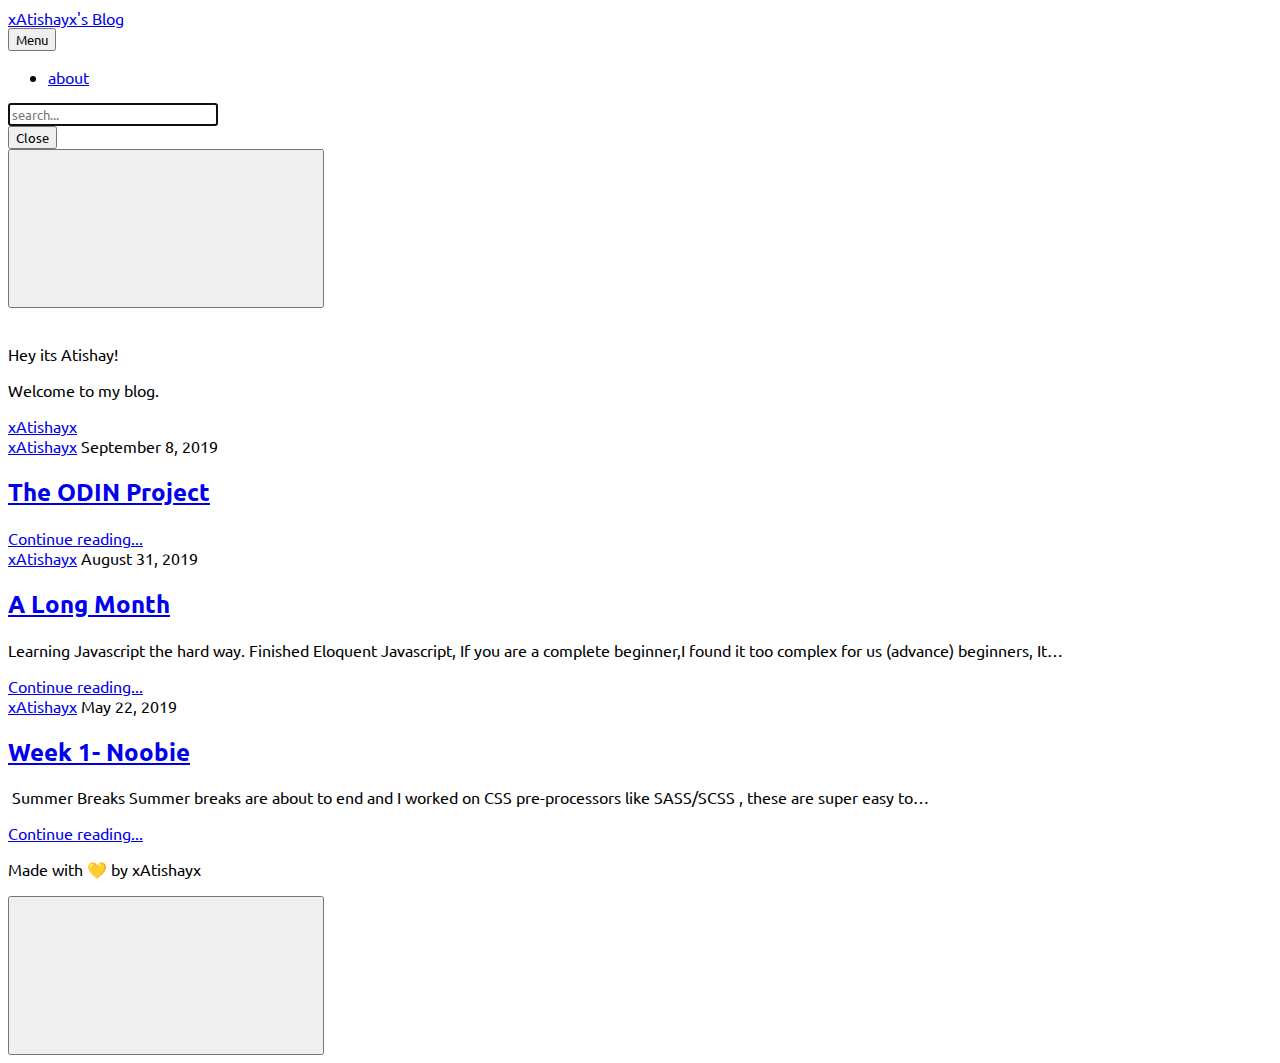
<file: index.html>
<!DOCTYPE html><html lang="en"><head><meta charset="utf-8"><meta http-equiv="X-UA-Compatible" content="IE=edge"><meta name="viewport" content="width=device-width,initial-scale=1"><title>xAtishayx&#x27;s Blog</title><meta name="robots" content="index, follow"><meta name="generator" content="Publii Open-Source CMS for Static Site"><link rel="canonical" href="https://xatishayx.codes/"><link rel="alternate" type="application/atom+xml" href="https://xatishayx.codes/feed.xml"><link rel="alternate" type="application/json" href="https://xatishayx.codes/feed.json"><meta property="og:title" content="xAtishayx's Blog"><meta property="og:site_name" content="xAtishayx's Blog"><meta property="og:description" content=""><meta property="og:url" content="https://xatishayx.codes/"><meta property="og:type" content="website"><link rel="shortcut icon" href="https://xatishayx.codes/media/website/PNGIX.com_fire-effect-png_779091.png" type="image/x-icon"><link rel="preconnect" href="https://fonts.gstatic.com/" crossorigin><link href="https://fonts.googleapis.com/css?family=Ubuntu:400,700&amp;subset=latin-ext&amp;display=swap" rel="stylesheet"><style>h1,h2,h3,h4,h5,h6,.btn,[type=button],[type=submit],button,.navbar .navbar__menu li,.navbar_mobile_sidebar .navbar__menu li,.feed__author,.post__tag,.post__share>a span,.post__nav-link>span,.footer{font-family:-apple-system,BlinkMacSystemFont,"Segoe UI",Roboto,Oxygen,Ubuntu,Cantarell,"Fira Sans","Droid Sans","Helvetica Neue",Arial,sans-serif,"Apple Color Emoji","Segoe UI Emoji","Segoe UI Symbol"}body,h1,.h1,blockquote,.search__input,.author__name,.author__info>p,.feed__item h2,.post__nav-link{font-family:'Ubuntu',sans-serif}</style><link rel="stylesheet" href="https://xatishayx.codes/assets/css/style.css?v=bf5c810dbd1b9eff72238868a95bcfa7"><script type="application/ld+json">{"@context":"http://schema.org","@type":"Organization","name":"xAtishayx's Blog","url":"https://xatishayx.codes/","sameAs":[]}</script><script src="https://xatishayx.codes/assets/js/ls.parent-fit.min.js?v=1c78585e2a70398fe95085061942fd37"></script><script async src="https://xatishayx.codes/assets/js/lazysizes.min.js?v=149ff45fc6c2f13e892e438a58abb77f"></script></head><body><div class="site-container"><header class="top" id="js-header"><a class="logo" href="https://xatishayx.codes/">xAtishayx&#x27;s Blog</a><nav class="navbar js-navbar"><button class="navbar__toggle js-toggle" aria-label="Menu" aria-haspopup="true" aria-expanded="false"><span class="navbar__toggle-box"><span class="navbar__toggle-inner">Menu</span></span></button><ul class="navbar__menu"><li><a href="xatishayx.codes/about" target="_self">about</a></li></ul></nav><div class="search"><div class="search__overlay js-search-overlay"><div class="search__overlay-inner"><form action="https://xatishayx.codes/search.html" class="search__form"><input class="search__input js-search-input" type="search" name="q" placeholder="search..." autofocus="autofocus"></form><button class="search__close js-search-close" aria-label="Close">Close</button></div></div><button class="search__btn js-search-btn" aria-label="Search"><svg role="presentation" focusable="false"><use xlink:href="https://xatishayx.codes/assets/svg/svg-map.svg#search"/></svg></button></div></header><main><div class="hero"><div class="hero__image"><img class="hero__image-img lazyload" data-src="https://xatishayx.codes/media/website/dream_alone_silhouette_4k.jpg" srcset="https://xatishayx.codes/media/website/responsive/dream_alone_silhouette_4k-xs.jpg 300w, https://xatishayx.codes/media/website/responsive/dream_alone_silhouette_4k-sm.jpg 480w, https://xatishayx.codes/media/website/responsive/dream_alone_silhouette_4k-md.jpg 768w, https://xatishayx.codes/media/website/responsive/dream_alone_silhouette_4k-lg.jpg 1024w, https://xatishayx.codes/media/website/responsive/dream_alone_silhouette_4k-xl.jpg 1360w, https://xatishayx.codes/media/website/responsive/dream_alone_silhouette_4k-2xl.jpg 1600w" sizes="(max-width: 1600px) 100vw, 1600px" data-sizes="auto" alt=""></div><header class="hero__content"><div class="wrapper"><p>Hey its Atishay!</p><p>Welcome to my blog.</p><div class="post__meta post__meta--author"><a href="https://xatishayx.codes/authors/xatishayx/" class="feed__author invert">xAtishayx</a></div></div></header></div><div class="feed"><article class="feed__item"><header class="wrapper"><div class="feed__meta"><a href="https://xatishayx.codes/authors/xatishayx/" class="feed__author invert">xAtishayx</a> <time datetime="2019-09-08T01:10" class="feed__date">September 8, 2019</time></div><h2><a href="https://xatishayx.codes/the-odin-project/" class="invert">The ODIN Project</a></h2></header><div class="wrapper"><p></p><a href="https://xatishayx.codes/the-odin-project/" class="readmore feed__readmore invert">Continue reading...</a></div></article><article class="feed__item"><header class="wrapper"><div class="feed__meta"><a href="https://xatishayx.codes/authors/xatishayx/" class="feed__author invert">xAtishayx</a> <time datetime="2019-08-31T01:06" class="feed__date">August 31, 2019</time></div><h2><a href="https://xatishayx.codes/a-long-month/" class="invert">A Long Month</a></h2></header><div class="wrapper"><p>Learning Javascript the hard way. Finished Eloquent Javascript, If you are a complete beginner,I found it too complex for us (advance) beginners, It&hellip;</p><a href="https://xatishayx.codes/a-long-month/" class="readmore feed__readmore invert">Continue reading...</a></div></article><article class="feed__item"><header class="wrapper"><div class="feed__meta"><a href="https://xatishayx.codes/authors/xatishayx/" class="feed__author invert">xAtishayx</a> <time datetime="2019-05-22T19:41" class="feed__date">May 22, 2019</time></div><h2><a href="https://xatishayx.codes/week-1-noobie/" class="invert">Week 1- Noobie</a></h2></header><div class="wrapper"><p> Summer Breaks Summer breaks are about to end and I worked on CSS pre-processors like SASS/SCSS , these are super easy to&hellip;</p><a href="https://xatishayx.codes/week-1-noobie/" class="readmore feed__readmore invert">Continue reading...</a></div></article></div></main><footer class="footer"><div class="footer__social"></div><div class="footer__copyright"><p>Made with 💛 by xAtishayx</p></div><button class="footer__bttop js-footer__bttop" aria-label="Back to top"><svg><title>Back to top</title><use xlink:href="https://xatishayx.codes/assets/svg/svg-map.svg#toparrow"/></svg></button></footer></div><script>window.publiiThemeMenuConfig = {    
        mobileMenuMode: 'sidebar',
        animationSpeed: 300,
        submenuWidth: 'auto',
        doubleClickTime: 500,
        mobileMenuExpandableSubmenus: true, 
        relatedContainerForOverlayMenuSelector: '.top',
   };</script><script defer="defer" src="https://xatishayx.codes/assets/js/scripts.min.js?v=f56b13ba141d95ea2a0b7aab75ca9528"></script><script>var lazyFeaturedImage=function lazyFeaturedImage(){var b=document.querySelectorAll(".hero__image-img");for(var a=0;a<b.length;a++){var c=b[a];c.addEventListener("lazyloaded",function(f){var d=f.target.parentNode;d.classList.add("hero__image--overlay")})}};lazyFeaturedImage();</script></body></html>
</file>
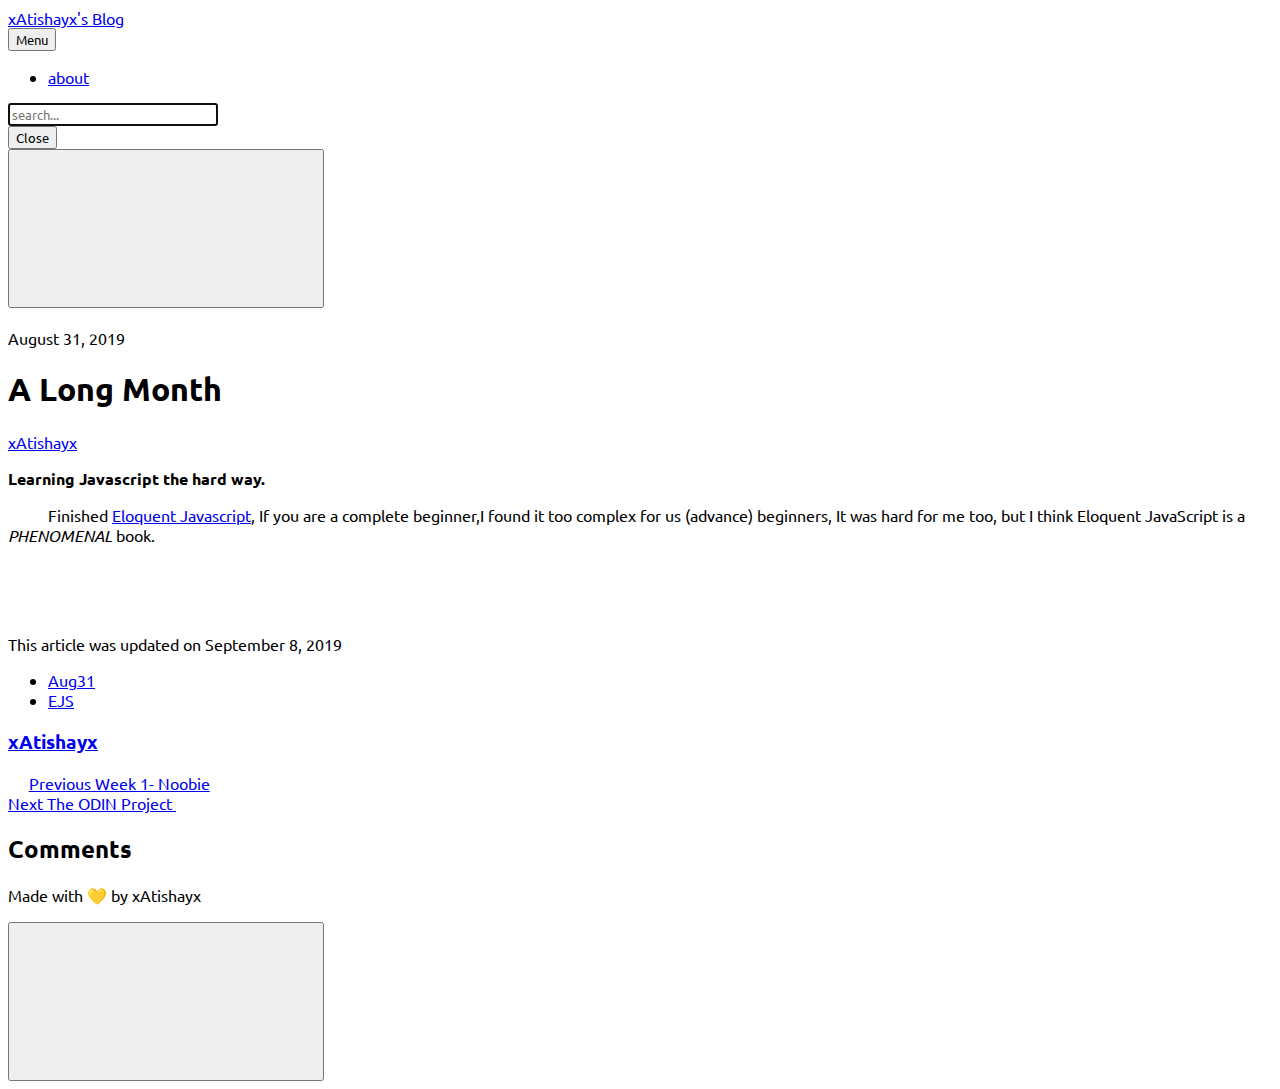
<file: a-long-month/index.html>
<!DOCTYPE html><html lang="en"><head><meta charset="utf-8"><meta http-equiv="X-UA-Compatible" content="IE=edge"><meta name="viewport" content="width=device-width,initial-scale=1"><title>A Long Month - xAtishayx&#x27;s Blog</title><meta name="description" content="Learning Javascript the hard way. Finished Eloquent Javascript, If you are a complete beginner,I found it too complex for us (advance) beginners, It&hellip;"><meta name="robots" content="index, follow"><meta name="generator" content="Publii Open-Source CMS for Static Site"><link rel="canonical" href="https://xatishayx.codes/a-long-month/"><link rel="alternate" type="application/atom+xml" href="https://xatishayx.codes/feed.xml"><link rel="alternate" type="application/json" href="https://xatishayx.codes/feed.json"><meta property="og:title" content="A Long Month"><meta property="og:site_name" content="xAtishayx's Blog"><meta property="og:description" content="Learning Javascript the hard way. Finished Eloquent Javascript, If you are a complete beginner,I found it too complex for us (advance) beginners, It&hellip;"><meta property="og:url" content="https://xatishayx.codes/a-long-month/"><meta property="og:type" content="article"><link rel="shortcut icon" href="https://xatishayx.codes/media/website/PNGIX.com_fire-effect-png_779091.png" type="image/x-icon"><link rel="preconnect" href="https://fonts.gstatic.com/" crossorigin><link href="https://fonts.googleapis.com/css?family=Ubuntu:400,700&amp;subset=latin-ext&amp;display=swap" rel="stylesheet"><style>h1,h2,h3,h4,h5,h6,.btn,[type=button],[type=submit],button,.navbar .navbar__menu li,.navbar_mobile_sidebar .navbar__menu li,.feed__author,.post__tag,.post__share>a span,.post__nav-link>span,.footer{font-family:-apple-system,BlinkMacSystemFont,"Segoe UI",Roboto,Oxygen,Ubuntu,Cantarell,"Fira Sans","Droid Sans","Helvetica Neue",Arial,sans-serif,"Apple Color Emoji","Segoe UI Emoji","Segoe UI Symbol"}body,h1,.h1,blockquote,.search__input,.author__name,.author__info>p,.feed__item h2,.post__nav-link{font-family:'Ubuntu',sans-serif}</style><link rel="stylesheet" href="https://xatishayx.codes/assets/css/style.css?v=bf5c810dbd1b9eff72238868a95bcfa7"><script type="application/ld+json">{"@context":"http://schema.org","@type":"Article","mainEntityOfPage":{"@type":"WebPage","@id":"https://xatishayx.codes/a-long-month/"},"headline":"A Long Month","datePublished":"2019-08-31T01:06","dateModified":"2019-09-08T01:48","description":"Learning Javascript the hard way. Finished Eloquent Javascript, If you are a complete beginner,I found it too complex for us (advance) beginners, It&hellip;","author":{"@type":"Person","name":"xAtishayx"},"publisher":{"@type":"Organization","name":"xAtishayx"}}</script><script src="https://xatishayx.codes/assets/js/ls.parent-fit.min.js?v=1c78585e2a70398fe95085061942fd37"></script><script async src="https://xatishayx.codes/assets/js/lazysizes.min.js?v=149ff45fc6c2f13e892e438a58abb77f"></script></head><body><div class="site-container"><header class="top" id="js-header"><a class="logo" href="https://xatishayx.codes/">xAtishayx&#x27;s Blog</a><nav class="navbar js-navbar"><button class="navbar__toggle js-toggle" aria-label="Menu" aria-haspopup="true" aria-expanded="false"><span class="navbar__toggle-box"><span class="navbar__toggle-inner">Menu</span></span></button><ul class="navbar__menu"><li><a href="xatishayx.codes/about" target="_self">about</a></li></ul></nav><div class="search"><div class="search__overlay js-search-overlay"><div class="search__overlay-inner"><form action="https://xatishayx.codes/search.html" class="search__form"><input class="search__input js-search-input" type="search" name="q" placeholder="search..." autofocus="autofocus"></form><button class="search__close js-search-close" aria-label="Close">Close</button></div></div><button class="search__btn js-search-btn" aria-label="Search"><svg role="presentation" focusable="false"><use xlink:href="https://xatishayx.codes/assets/svg/svg-map.svg#search"/></svg></button></div></header><main><article class="post"><div class="hero"><div class="hero__image"><img class="hero__image-img lazyload" data-src="https://xatishayx.codes/media/website/dream_alone_silhouette_4k.jpg" srcset="https://xatishayx.codes/media/website/responsive/dream_alone_silhouette_4k-xs.jpg 300w, https://xatishayx.codes/media/website/responsive/dream_alone_silhouette_4k-sm.jpg 480w, https://xatishayx.codes/media/website/responsive/dream_alone_silhouette_4k-md.jpg 768w, https://xatishayx.codes/media/website/responsive/dream_alone_silhouette_4k-lg.jpg 1024w, https://xatishayx.codes/media/website/responsive/dream_alone_silhouette_4k-xl.jpg 1360w, https://xatishayx.codes/media/website/responsive/dream_alone_silhouette_4k-2xl.jpg 1600w" sizes="(max-width: 1600px) 100vw, 1600px" data-sizes="auto" alt="" height="" width=""></div><header class="hero__content"><div class="wrapper"><div class="post__meta"><time datetime="2019-08-31T01:06">August 31, 2019</time></div><h1>A Long Month</h1><div class="post__meta post__meta--author"><a href="https://xatishayx.codes/authors/xatishayx/" class="feed__author invert">xAtishayx</a></div></div></header></div><div class="wrapper post__entry"><p><strong>Learning Javascript the hard way.</strong></p><p>          Finished <a href="#INTERNAL_LINK#/post/null" title="https://eloquentjavascript.net/">Eloquent Javascript</a>, If you are a complete beginner,I found it too complex for us (advance) beginners, It was hard for me too, but I think Eloquent JavaScript is a <em>PHENOMENAL</em> book.  </p><p> </p><p>        </p></div><footer class="wrapper post__footer"><p class="post__last-updated">This article was updated on September 8, 2019</p><ul class="post__tag"><li><a href="https://xatishayx.codes/aug31/">Aug31</a></li><li><a href="https://xatishayx.codes/ejs/">EJS</a></li></ul><div class="post__share"></div><div class="post__bio bio"><div class="bio__info"><h3 class="bio__name"><a href="https://xatishayx.codes/authors/xatishayx/" class="invert" rel="author">xAtishayx</a></h3></div></div></footer></article><nav class="post__nav"><div class="post__nav-inner"><div class="post__nav-prev"><svg width="1.041em" height="0.416em" aria-hidden="true"><use xlink:href="https://xatishayx.codes/assets/svg/svg-map.svg#arrow-prev"/></svg> <a href="https://xatishayx.codes/week-1-noobie/" class="invert post__nav-link" rel="prev"><span>Previous</span> Week 1- Noobie</a></div><div class="post__nav-next"><a href="https://xatishayx.codes/the-odin-project/" class="invert post__nav-link" rel="next"><span>Next</span> The ODIN Project </a><svg width="1.041em" height="0.416em" aria-hidden="true"><use xlink:href="https://xatishayx.codes/assets/svg/svg-map.svg#arrow-next"/></svg></div></div></nav><div class="post__comments"><div class="wrapper"><h2 class="h5">Comments</h2><div id="disqus_thread"></div><script>var disqus_config = function () {
                       this.page.url = 'https://xatishayx.codes/a-long-month/';
               		this.page.identifier = '2';
                       this.page.title = ' A Long Month';
                   };
               
                   var disqus_loaded = false;
               
                   function publiiLoadDisqus() {
                       if(disqus_loaded) {
                           return false;
                       }
               
                       var top = document.getElementById('disqus_thread').offsetTop;
               
                       if (!disqus_loaded && (window.scrollY || window.pageYOffset) + window.innerHeight > top) {
                           disqus_loaded = true;
               
                           (function () {
                               var d = document, s = d.createElement('script');
                               s.src = 'https://xatishayx.disqus.com/embed.js';
                               s.setAttribute('data-timestamp', +new Date());
                               (d.head || d.body).appendChild(s);
                           })();
                       }
                   }
               
                   publiiLoadDisqus();
               
                   window.onscroll = function() {
                       publiiLoadDisqus();
                   };</script><noscript>Please enable JavaScript to view the <a href="https://disqus.com/?ref_noscript" rel="nofollow">comments powered by Disqus.</a></noscript></div></div></main><footer class="footer"><div class="footer__social"></div><div class="footer__copyright"><p>Made with 💛 by xAtishayx</p></div><button class="footer__bttop js-footer__bttop" aria-label="Back to top"><svg><title>Back to top</title><use xlink:href="https://xatishayx.codes/assets/svg/svg-map.svg#toparrow"/></svg></button></footer></div><script>window.publiiThemeMenuConfig = {    
        mobileMenuMode: 'sidebar',
        animationSpeed: 300,
        submenuWidth: 'auto',
        doubleClickTime: 500,
        mobileMenuExpandableSubmenus: true, 
        relatedContainerForOverlayMenuSelector: '.top',
   };</script><script defer="defer" src="https://xatishayx.codes/assets/js/scripts.min.js?v=f56b13ba141d95ea2a0b7aab75ca9528"></script><script>var lazyFeaturedImage=function lazyFeaturedImage(){var b=document.querySelectorAll(".hero__image-img");for(var a=0;a<b.length;a++){var c=b[a];c.addEventListener("lazyloaded",function(f){var d=f.target.parentNode;d.classList.add("hero__image--overlay")})}};lazyFeaturedImage();</script></body></html>
</file>
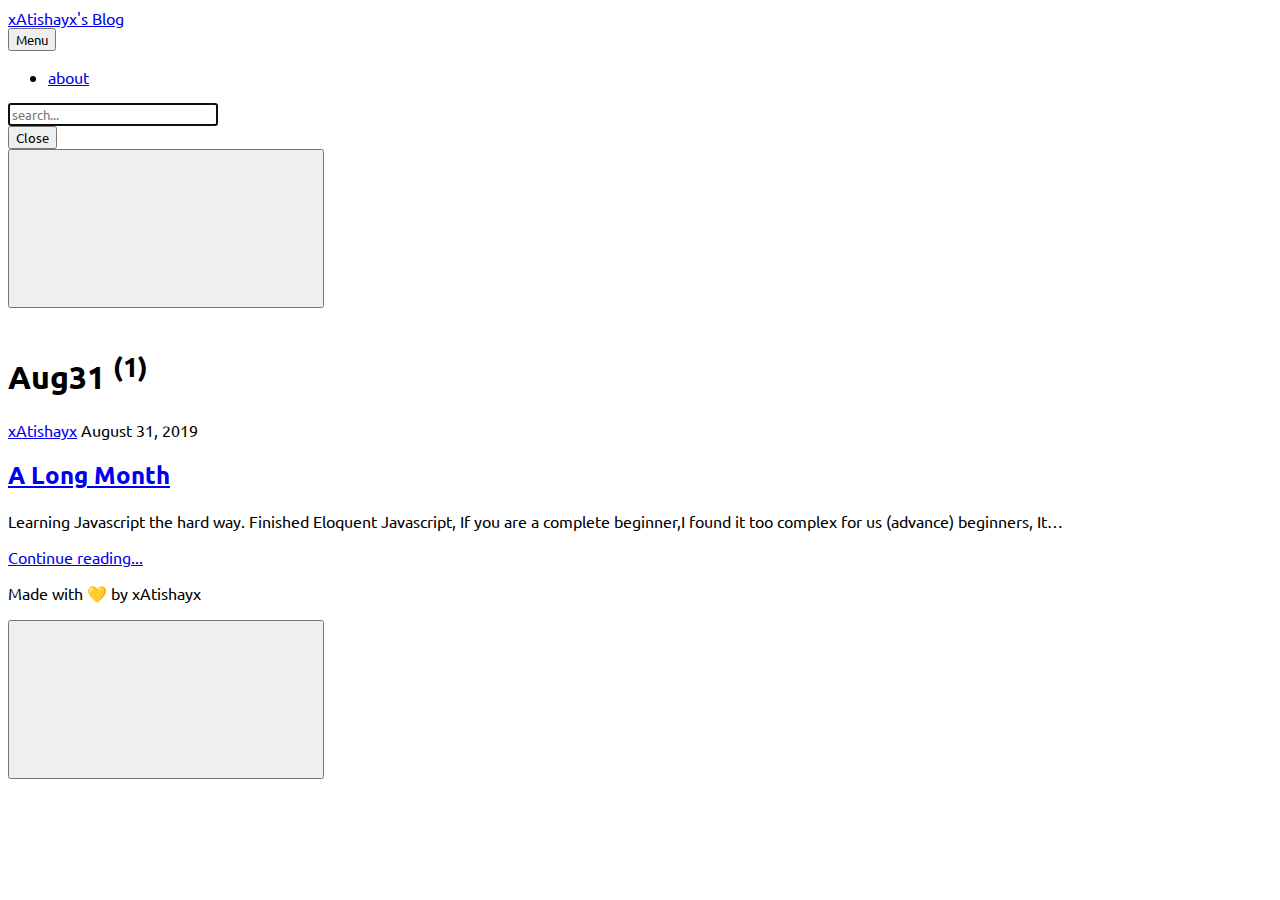
<file: aug31/index.html>
<!DOCTYPE html><html lang="en"><head><meta charset="utf-8"><meta http-equiv="X-UA-Compatible" content="IE=edge"><meta name="viewport" content="width=device-width,initial-scale=1"><title>Tag: Aug31 - xAtishayx&#x27;s Blog</title><meta name="robots" content="noindex, follow"><meta name="generator" content="Publii Open-Source CMS for Static Site"><link rel="alternate" type="application/atom+xml" href="https://xatishayx.codes/feed.xml"><link rel="alternate" type="application/json" href="https://xatishayx.codes/feed.json"><meta property="og:title" content="Aug31"><meta property="og:site_name" content="xAtishayx's Blog"><meta property="og:description" content=""><meta property="og:url" content="https://xatishayx.codes/aug31/"><meta property="og:type" content="website"><link rel="shortcut icon" href="https://xatishayx.codes/media/website/PNGIX.com_fire-effect-png_779091.png" type="image/x-icon"><link rel="preconnect" href="https://fonts.gstatic.com/" crossorigin><link href="https://fonts.googleapis.com/css?family=Ubuntu:400,700&amp;subset=latin-ext&amp;display=swap" rel="stylesheet"><style>h1,h2,h3,h4,h5,h6,.btn,[type=button],[type=submit],button,.navbar .navbar__menu li,.navbar_mobile_sidebar .navbar__menu li,.feed__author,.post__tag,.post__share>a span,.post__nav-link>span,.footer{font-family:-apple-system,BlinkMacSystemFont,"Segoe UI",Roboto,Oxygen,Ubuntu,Cantarell,"Fira Sans","Droid Sans","Helvetica Neue",Arial,sans-serif,"Apple Color Emoji","Segoe UI Emoji","Segoe UI Symbol"}body,h1,.h1,blockquote,.search__input,.author__name,.author__info>p,.feed__item h2,.post__nav-link{font-family:'Ubuntu',sans-serif}</style><link rel="stylesheet" href="https://xatishayx.codes/assets/css/style.css?v=bf5c810dbd1b9eff72238868a95bcfa7"><script type="application/ld+json">{"@context":"http://schema.org","@type":"Organization","name":"xAtishayx's Blog","url":"https://xatishayx.codes/","sameAs":[]}</script><script src="https://xatishayx.codes/assets/js/ls.parent-fit.min.js?v=1c78585e2a70398fe95085061942fd37"></script><script async src="https://xatishayx.codes/assets/js/lazysizes.min.js?v=149ff45fc6c2f13e892e438a58abb77f"></script></head><body><div class="site-container"><header class="top" id="js-header"><a class="logo" href="https://xatishayx.codes/">xAtishayx&#x27;s Blog</a><nav class="navbar js-navbar"><button class="navbar__toggle js-toggle" aria-label="Menu" aria-haspopup="true" aria-expanded="false"><span class="navbar__toggle-box"><span class="navbar__toggle-inner">Menu</span></span></button><ul class="navbar__menu"><li><a href="xatishayx.codes/about" target="_self">about</a></li></ul></nav><div class="search"><div class="search__overlay js-search-overlay"><div class="search__overlay-inner"><form action="https://xatishayx.codes/search.html" class="search__form"><input class="search__input js-search-input" type="search" name="q" placeholder="search..." autofocus="autofocus"></form><button class="search__close js-search-close" aria-label="Close">Close</button></div></div><button class="search__btn js-search-btn" aria-label="Search"><svg role="presentation" focusable="false"><use xlink:href="https://xatishayx.codes/assets/svg/svg-map.svg#search"/></svg></button></div></header><main><div class="hero"><div class="hero__image"><img class="hero__image-img lazyload" data-src="https://xatishayx.codes/media/website/dream_alone_silhouette_4k.jpg" srcset="https://xatishayx.codes/media/website/responsive/dream_alone_silhouette_4k-xs.jpg 300w, https://xatishayx.codes/media/website/responsive/dream_alone_silhouette_4k-sm.jpg 480w, https://xatishayx.codes/media/website/responsive/dream_alone_silhouette_4k-md.jpg 768w, https://xatishayx.codes/media/website/responsive/dream_alone_silhouette_4k-lg.jpg 1024w, https://xatishayx.codes/media/website/responsive/dream_alone_silhouette_4k-xl.jpg 1360w, https://xatishayx.codes/media/website/responsive/dream_alone_silhouette_4k-2xl.jpg 1600w" sizes="(max-width: 1600px) 100vw, 1600px" data-sizes="auto" alt=""></div><header class="hero__content"><div class="wrapper"><h1>Aug31 <sup>(1)</sup></h1></div></header></div><div class="feed"><article class="feed__item"><header class="wrapper"><div class="feed__meta"><a href="https://xatishayx.codes/authors/xatishayx/" class="feed__author invert">xAtishayx</a> <time datetime="2019-08-31T01:06" class="feed__date">August 31, 2019</time></div><h2><a href="https://xatishayx.codes/a-long-month/" class="invert">A Long Month</a></h2></header><div class="wrapper"><p>Learning Javascript the hard way. Finished Eloquent Javascript, If you are a complete beginner,I found it too complex for us (advance) beginners, It&hellip;</p><a href="https://xatishayx.codes/a-long-month/" class="readmore feed__readmore invert">Continue reading...</a></div></article></div></main><footer class="footer"><div class="footer__social"></div><div class="footer__copyright"><p>Made with 💛 by xAtishayx</p></div><button class="footer__bttop js-footer__bttop" aria-label="Back to top"><svg><title>Back to top</title><use xlink:href="https://xatishayx.codes/assets/svg/svg-map.svg#toparrow"/></svg></button></footer></div><script>window.publiiThemeMenuConfig = {    
        mobileMenuMode: 'sidebar',
        animationSpeed: 300,
        submenuWidth: 'auto',
        doubleClickTime: 500,
        mobileMenuExpandableSubmenus: true, 
        relatedContainerForOverlayMenuSelector: '.top',
   };</script><script defer="defer" src="https://xatishayx.codes/assets/js/scripts.min.js?v=f56b13ba141d95ea2a0b7aab75ca9528"></script><script>var lazyFeaturedImage=function lazyFeaturedImage(){var b=document.querySelectorAll(".hero__image-img");for(var a=0;a<b.length;a++){var c=b[a];c.addEventListener("lazyloaded",function(f){var d=f.target.parentNode;d.classList.add("hero__image--overlay")})}};lazyFeaturedImage();</script></body></html>
</file>
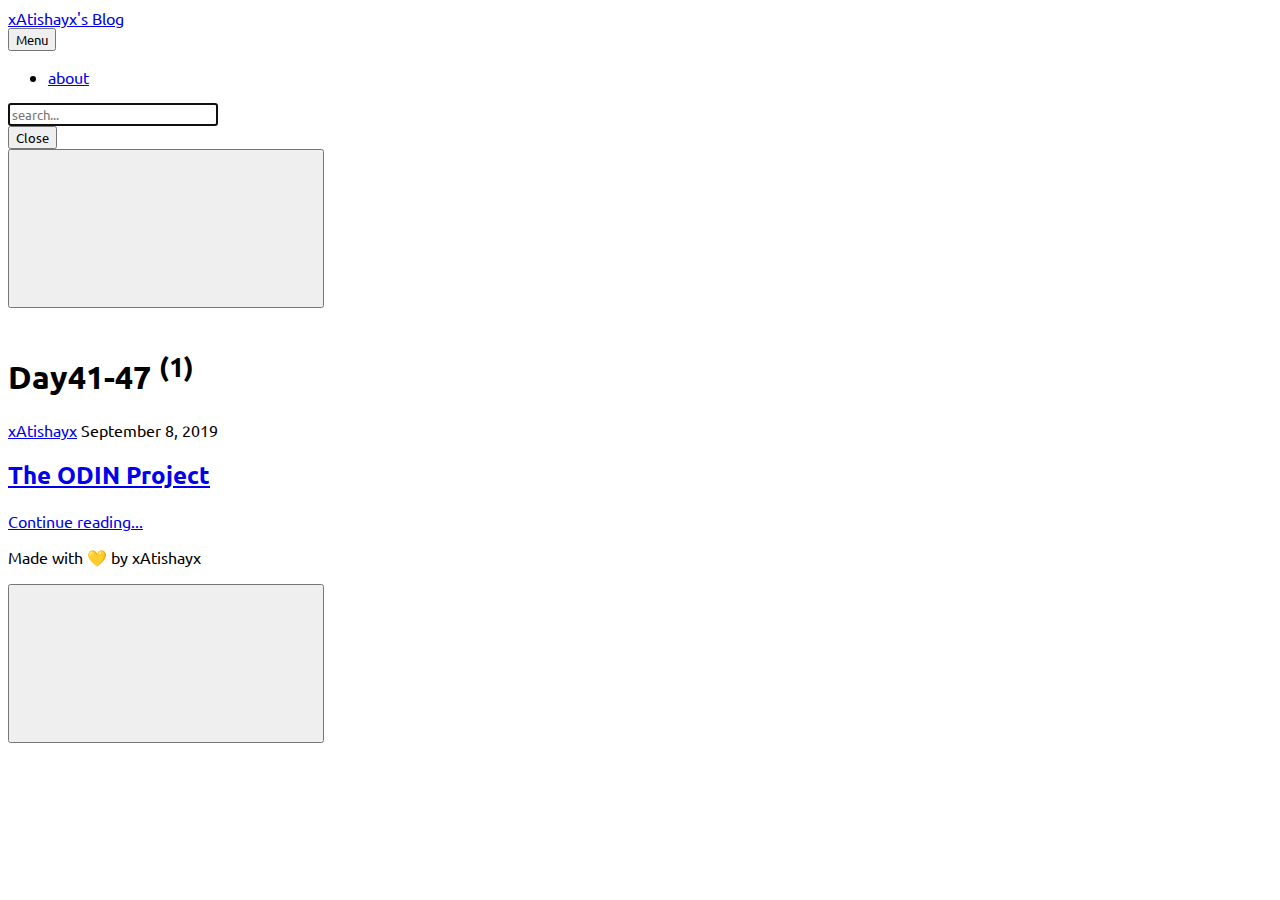
<file: day41-47/index.html>
<!DOCTYPE html><html lang="en"><head><meta charset="utf-8"><meta http-equiv="X-UA-Compatible" content="IE=edge"><meta name="viewport" content="width=device-width,initial-scale=1"><title>Tag: Day41-47 - xAtishayx&#x27;s Blog</title><meta name="robots" content="noindex, follow"><meta name="generator" content="Publii Open-Source CMS for Static Site"><link rel="alternate" type="application/atom+xml" href="https://xatishayx.codes/feed.xml"><link rel="alternate" type="application/json" href="https://xatishayx.codes/feed.json"><meta property="og:title" content="Day41-47"><meta property="og:site_name" content="xAtishayx's Blog"><meta property="og:description" content=""><meta property="og:url" content="https://xatishayx.codes/day41-47/"><meta property="og:type" content="website"><link rel="shortcut icon" href="https://xatishayx.codes/media/website/PNGIX.com_fire-effect-png_779091.png" type="image/x-icon"><link rel="preconnect" href="https://fonts.gstatic.com/" crossorigin><link href="https://fonts.googleapis.com/css?family=Ubuntu:400,700&amp;subset=latin-ext&amp;display=swap" rel="stylesheet"><style>h1,h2,h3,h4,h5,h6,.btn,[type=button],[type=submit],button,.navbar .navbar__menu li,.navbar_mobile_sidebar .navbar__menu li,.feed__author,.post__tag,.post__share>a span,.post__nav-link>span,.footer{font-family:-apple-system,BlinkMacSystemFont,"Segoe UI",Roboto,Oxygen,Ubuntu,Cantarell,"Fira Sans","Droid Sans","Helvetica Neue",Arial,sans-serif,"Apple Color Emoji","Segoe UI Emoji","Segoe UI Symbol"}body,h1,.h1,blockquote,.search__input,.author__name,.author__info>p,.feed__item h2,.post__nav-link{font-family:'Ubuntu',sans-serif}</style><link rel="stylesheet" href="https://xatishayx.codes/assets/css/style.css?v=bf5c810dbd1b9eff72238868a95bcfa7"><script type="application/ld+json">{"@context":"http://schema.org","@type":"Organization","name":"xAtishayx's Blog","url":"https://xatishayx.codes/","sameAs":[]}</script><script src="https://xatishayx.codes/assets/js/ls.parent-fit.min.js?v=1c78585e2a70398fe95085061942fd37"></script><script async src="https://xatishayx.codes/assets/js/lazysizes.min.js?v=149ff45fc6c2f13e892e438a58abb77f"></script></head><body><div class="site-container"><header class="top" id="js-header"><a class="logo" href="https://xatishayx.codes/">xAtishayx&#x27;s Blog</a><nav class="navbar js-navbar"><button class="navbar__toggle js-toggle" aria-label="Menu" aria-haspopup="true" aria-expanded="false"><span class="navbar__toggle-box"><span class="navbar__toggle-inner">Menu</span></span></button><ul class="navbar__menu"><li><a href="xatishayx.codes/about" target="_self">about</a></li></ul></nav><div class="search"><div class="search__overlay js-search-overlay"><div class="search__overlay-inner"><form action="https://xatishayx.codes/search.html" class="search__form"><input class="search__input js-search-input" type="search" name="q" placeholder="search..." autofocus="autofocus"></form><button class="search__close js-search-close" aria-label="Close">Close</button></div></div><button class="search__btn js-search-btn" aria-label="Search"><svg role="presentation" focusable="false"><use xlink:href="https://xatishayx.codes/assets/svg/svg-map.svg#search"/></svg></button></div></header><main><div class="hero"><div class="hero__image"><img class="hero__image-img lazyload" data-src="https://xatishayx.codes/media/website/dream_alone_silhouette_4k.jpg" srcset="https://xatishayx.codes/media/website/responsive/dream_alone_silhouette_4k-xs.jpg 300w, https://xatishayx.codes/media/website/responsive/dream_alone_silhouette_4k-sm.jpg 480w, https://xatishayx.codes/media/website/responsive/dream_alone_silhouette_4k-md.jpg 768w, https://xatishayx.codes/media/website/responsive/dream_alone_silhouette_4k-lg.jpg 1024w, https://xatishayx.codes/media/website/responsive/dream_alone_silhouette_4k-xl.jpg 1360w, https://xatishayx.codes/media/website/responsive/dream_alone_silhouette_4k-2xl.jpg 1600w" sizes="(max-width: 1600px) 100vw, 1600px" data-sizes="auto" alt=""></div><header class="hero__content"><div class="wrapper"><h1>Day41-47 <sup>(1)</sup></h1></div></header></div><div class="feed"><article class="feed__item"><header class="wrapper"><div class="feed__meta"><a href="https://xatishayx.codes/authors/xatishayx/" class="feed__author invert">xAtishayx</a> <time datetime="2019-09-08T01:10" class="feed__date">September 8, 2019</time></div><h2><a href="https://xatishayx.codes/the-odin-project/" class="invert">The ODIN Project</a></h2></header><div class="wrapper"><p></p><a href="https://xatishayx.codes/the-odin-project/" class="readmore feed__readmore invert">Continue reading...</a></div></article></div></main><footer class="footer"><div class="footer__social"></div><div class="footer__copyright"><p>Made with 💛 by xAtishayx</p></div><button class="footer__bttop js-footer__bttop" aria-label="Back to top"><svg><title>Back to top</title><use xlink:href="https://xatishayx.codes/assets/svg/svg-map.svg#toparrow"/></svg></button></footer></div><script>window.publiiThemeMenuConfig = {    
        mobileMenuMode: 'sidebar',
        animationSpeed: 300,
        submenuWidth: 'auto',
        doubleClickTime: 500,
        mobileMenuExpandableSubmenus: true, 
        relatedContainerForOverlayMenuSelector: '.top',
   };</script><script defer="defer" src="https://xatishayx.codes/assets/js/scripts.min.js?v=f56b13ba141d95ea2a0b7aab75ca9528"></script><script>var lazyFeaturedImage=function lazyFeaturedImage(){var b=document.querySelectorAll(".hero__image-img");for(var a=0;a<b.length;a++){var c=b[a];c.addEventListener("lazyloaded",function(f){var d=f.target.parentNode;d.classList.add("hero__image--overlay")})}};lazyFeaturedImage();</script></body></html>
</file>
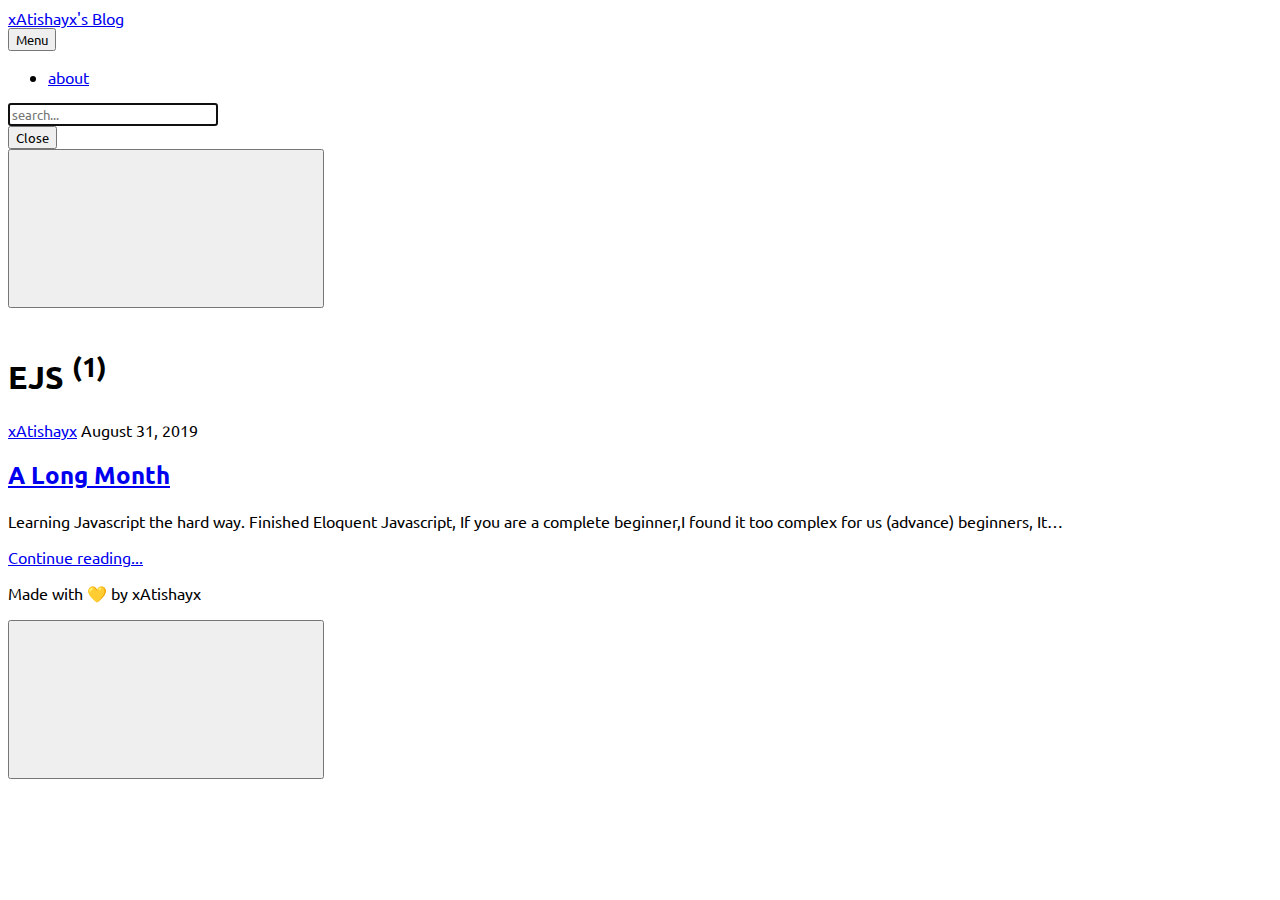
<file: ejs/index.html>
<!DOCTYPE html><html lang="en"><head><meta charset="utf-8"><meta http-equiv="X-UA-Compatible" content="IE=edge"><meta name="viewport" content="width=device-width,initial-scale=1"><title>Tag: EJS - xAtishayx&#x27;s Blog</title><meta name="robots" content="noindex, follow"><meta name="generator" content="Publii Open-Source CMS for Static Site"><link rel="alternate" type="application/atom+xml" href="https://xatishayx.codes/feed.xml"><link rel="alternate" type="application/json" href="https://xatishayx.codes/feed.json"><meta property="og:title" content="EJS"><meta property="og:site_name" content="xAtishayx's Blog"><meta property="og:description" content=""><meta property="og:url" content="https://xatishayx.codes/ejs/"><meta property="og:type" content="website"><link rel="shortcut icon" href="https://xatishayx.codes/media/website/PNGIX.com_fire-effect-png_779091.png" type="image/x-icon"><link rel="preconnect" href="https://fonts.gstatic.com/" crossorigin><link href="https://fonts.googleapis.com/css?family=Ubuntu:400,700&amp;subset=latin-ext&amp;display=swap" rel="stylesheet"><style>h1,h2,h3,h4,h5,h6,.btn,[type=button],[type=submit],button,.navbar .navbar__menu li,.navbar_mobile_sidebar .navbar__menu li,.feed__author,.post__tag,.post__share>a span,.post__nav-link>span,.footer{font-family:-apple-system,BlinkMacSystemFont,"Segoe UI",Roboto,Oxygen,Ubuntu,Cantarell,"Fira Sans","Droid Sans","Helvetica Neue",Arial,sans-serif,"Apple Color Emoji","Segoe UI Emoji","Segoe UI Symbol"}body,h1,.h1,blockquote,.search__input,.author__name,.author__info>p,.feed__item h2,.post__nav-link{font-family:'Ubuntu',sans-serif}</style><link rel="stylesheet" href="https://xatishayx.codes/assets/css/style.css?v=bf5c810dbd1b9eff72238868a95bcfa7"><script type="application/ld+json">{"@context":"http://schema.org","@type":"Organization","name":"xAtishayx's Blog","url":"https://xatishayx.codes/","sameAs":[]}</script><script src="https://xatishayx.codes/assets/js/ls.parent-fit.min.js?v=1c78585e2a70398fe95085061942fd37"></script><script async src="https://xatishayx.codes/assets/js/lazysizes.min.js?v=149ff45fc6c2f13e892e438a58abb77f"></script></head><body><div class="site-container"><header class="top" id="js-header"><a class="logo" href="https://xatishayx.codes/">xAtishayx&#x27;s Blog</a><nav class="navbar js-navbar"><button class="navbar__toggle js-toggle" aria-label="Menu" aria-haspopup="true" aria-expanded="false"><span class="navbar__toggle-box"><span class="navbar__toggle-inner">Menu</span></span></button><ul class="navbar__menu"><li><a href="xatishayx.codes/about" target="_self">about</a></li></ul></nav><div class="search"><div class="search__overlay js-search-overlay"><div class="search__overlay-inner"><form action="https://xatishayx.codes/search.html" class="search__form"><input class="search__input js-search-input" type="search" name="q" placeholder="search..." autofocus="autofocus"></form><button class="search__close js-search-close" aria-label="Close">Close</button></div></div><button class="search__btn js-search-btn" aria-label="Search"><svg role="presentation" focusable="false"><use xlink:href="https://xatishayx.codes/assets/svg/svg-map.svg#search"/></svg></button></div></header><main><div class="hero"><div class="hero__image"><img class="hero__image-img lazyload" data-src="https://xatishayx.codes/media/website/dream_alone_silhouette_4k.jpg" srcset="https://xatishayx.codes/media/website/responsive/dream_alone_silhouette_4k-xs.jpg 300w, https://xatishayx.codes/media/website/responsive/dream_alone_silhouette_4k-sm.jpg 480w, https://xatishayx.codes/media/website/responsive/dream_alone_silhouette_4k-md.jpg 768w, https://xatishayx.codes/media/website/responsive/dream_alone_silhouette_4k-lg.jpg 1024w, https://xatishayx.codes/media/website/responsive/dream_alone_silhouette_4k-xl.jpg 1360w, https://xatishayx.codes/media/website/responsive/dream_alone_silhouette_4k-2xl.jpg 1600w" sizes="(max-width: 1600px) 100vw, 1600px" data-sizes="auto" alt=""></div><header class="hero__content"><div class="wrapper"><h1>EJS <sup>(1)</sup></h1></div></header></div><div class="feed"><article class="feed__item"><header class="wrapper"><div class="feed__meta"><a href="https://xatishayx.codes/authors/xatishayx/" class="feed__author invert">xAtishayx</a> <time datetime="2019-08-31T01:06" class="feed__date">August 31, 2019</time></div><h2><a href="https://xatishayx.codes/a-long-month/" class="invert">A Long Month</a></h2></header><div class="wrapper"><p>Learning Javascript the hard way. Finished Eloquent Javascript, If you are a complete beginner,I found it too complex for us (advance) beginners, It&hellip;</p><a href="https://xatishayx.codes/a-long-month/" class="readmore feed__readmore invert">Continue reading...</a></div></article></div></main><footer class="footer"><div class="footer__social"></div><div class="footer__copyright"><p>Made with 💛 by xAtishayx</p></div><button class="footer__bttop js-footer__bttop" aria-label="Back to top"><svg><title>Back to top</title><use xlink:href="https://xatishayx.codes/assets/svg/svg-map.svg#toparrow"/></svg></button></footer></div><script>window.publiiThemeMenuConfig = {    
        mobileMenuMode: 'sidebar',
        animationSpeed: 300,
        submenuWidth: 'auto',
        doubleClickTime: 500,
        mobileMenuExpandableSubmenus: true, 
        relatedContainerForOverlayMenuSelector: '.top',
   };</script><script defer="defer" src="https://xatishayx.codes/assets/js/scripts.min.js?v=f56b13ba141d95ea2a0b7aab75ca9528"></script><script>var lazyFeaturedImage=function lazyFeaturedImage(){var b=document.querySelectorAll(".hero__image-img");for(var a=0;a<b.length;a++){var c=b[a];c.addEventListener("lazyloaded",function(f){var d=f.target.parentNode;d.classList.add("hero__image--overlay")})}};lazyFeaturedImage();</script></body></html>
</file>
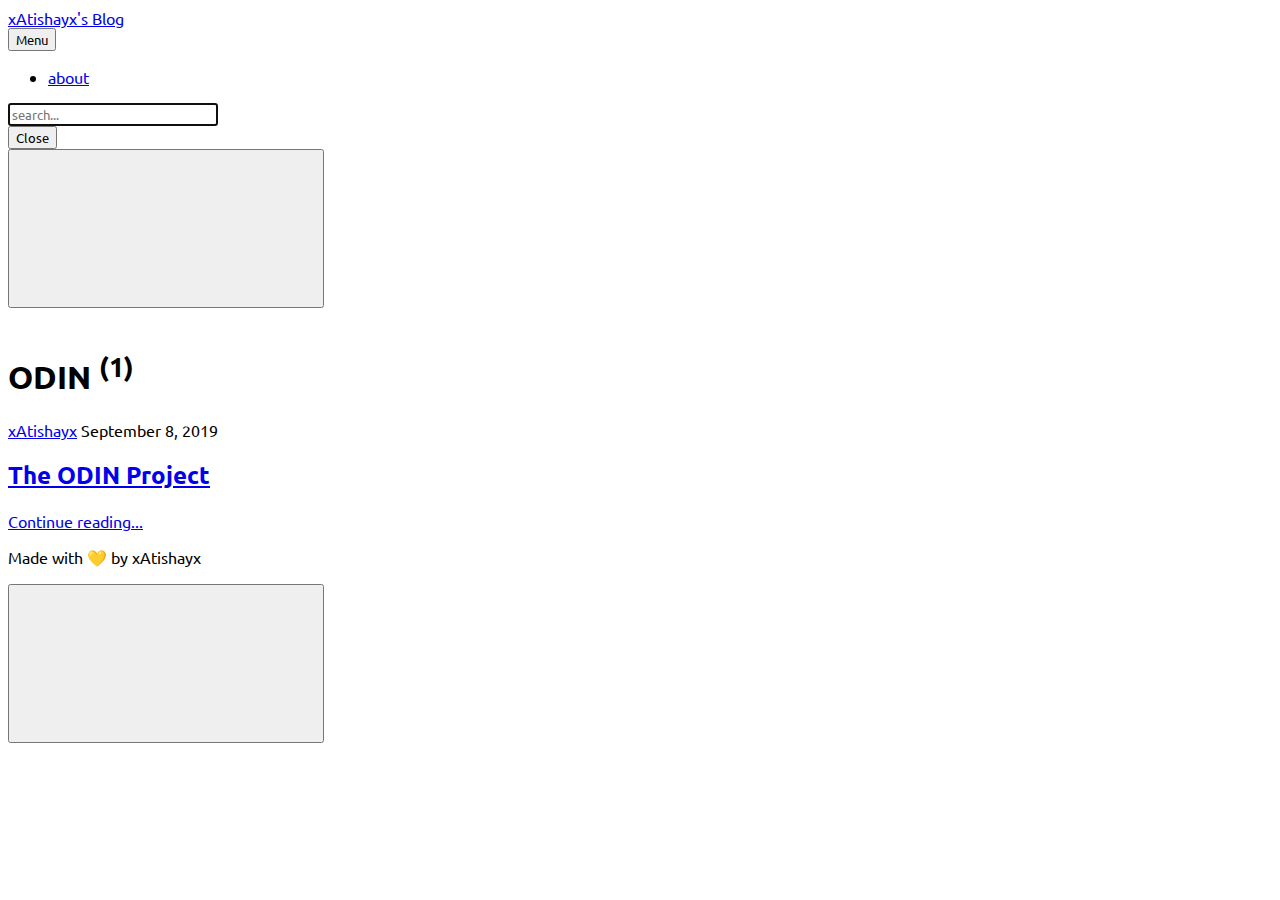
<file: odin/index.html>
<!DOCTYPE html><html lang="en"><head><meta charset="utf-8"><meta http-equiv="X-UA-Compatible" content="IE=edge"><meta name="viewport" content="width=device-width,initial-scale=1"><title>Tag: ODIN - xAtishayx&#x27;s Blog</title><meta name="robots" content="noindex, follow"><meta name="generator" content="Publii Open-Source CMS for Static Site"><link rel="alternate" type="application/atom+xml" href="https://xatishayx.codes/feed.xml"><link rel="alternate" type="application/json" href="https://xatishayx.codes/feed.json"><meta property="og:title" content="ODIN"><meta property="og:site_name" content="xAtishayx's Blog"><meta property="og:description" content=""><meta property="og:url" content="https://xatishayx.codes/odin/"><meta property="og:type" content="website"><link rel="shortcut icon" href="https://xatishayx.codes/media/website/PNGIX.com_fire-effect-png_779091.png" type="image/x-icon"><link rel="preconnect" href="https://fonts.gstatic.com/" crossorigin><link href="https://fonts.googleapis.com/css?family=Ubuntu:400,700&amp;subset=latin-ext&amp;display=swap" rel="stylesheet"><style>h1,h2,h3,h4,h5,h6,.btn,[type=button],[type=submit],button,.navbar .navbar__menu li,.navbar_mobile_sidebar .navbar__menu li,.feed__author,.post__tag,.post__share>a span,.post__nav-link>span,.footer{font-family:-apple-system,BlinkMacSystemFont,"Segoe UI",Roboto,Oxygen,Ubuntu,Cantarell,"Fira Sans","Droid Sans","Helvetica Neue",Arial,sans-serif,"Apple Color Emoji","Segoe UI Emoji","Segoe UI Symbol"}body,h1,.h1,blockquote,.search__input,.author__name,.author__info>p,.feed__item h2,.post__nav-link{font-family:'Ubuntu',sans-serif}</style><link rel="stylesheet" href="https://xatishayx.codes/assets/css/style.css?v=bf5c810dbd1b9eff72238868a95bcfa7"><script type="application/ld+json">{"@context":"http://schema.org","@type":"Organization","name":"xAtishayx's Blog","url":"https://xatishayx.codes/","sameAs":[]}</script><script src="https://xatishayx.codes/assets/js/ls.parent-fit.min.js?v=1c78585e2a70398fe95085061942fd37"></script><script async src="https://xatishayx.codes/assets/js/lazysizes.min.js?v=149ff45fc6c2f13e892e438a58abb77f"></script></head><body><div class="site-container"><header class="top" id="js-header"><a class="logo" href="https://xatishayx.codes/">xAtishayx&#x27;s Blog</a><nav class="navbar js-navbar"><button class="navbar__toggle js-toggle" aria-label="Menu" aria-haspopup="true" aria-expanded="false"><span class="navbar__toggle-box"><span class="navbar__toggle-inner">Menu</span></span></button><ul class="navbar__menu"><li><a href="xatishayx.codes/about" target="_self">about</a></li></ul></nav><div class="search"><div class="search__overlay js-search-overlay"><div class="search__overlay-inner"><form action="https://xatishayx.codes/search.html" class="search__form"><input class="search__input js-search-input" type="search" name="q" placeholder="search..." autofocus="autofocus"></form><button class="search__close js-search-close" aria-label="Close">Close</button></div></div><button class="search__btn js-search-btn" aria-label="Search"><svg role="presentation" focusable="false"><use xlink:href="https://xatishayx.codes/assets/svg/svg-map.svg#search"/></svg></button></div></header><main><div class="hero"><div class="hero__image"><img class="hero__image-img lazyload" data-src="https://xatishayx.codes/media/website/dream_alone_silhouette_4k.jpg" srcset="https://xatishayx.codes/media/website/responsive/dream_alone_silhouette_4k-xs.jpg 300w, https://xatishayx.codes/media/website/responsive/dream_alone_silhouette_4k-sm.jpg 480w, https://xatishayx.codes/media/website/responsive/dream_alone_silhouette_4k-md.jpg 768w, https://xatishayx.codes/media/website/responsive/dream_alone_silhouette_4k-lg.jpg 1024w, https://xatishayx.codes/media/website/responsive/dream_alone_silhouette_4k-xl.jpg 1360w, https://xatishayx.codes/media/website/responsive/dream_alone_silhouette_4k-2xl.jpg 1600w" sizes="(max-width: 1600px) 100vw, 1600px" data-sizes="auto" alt=""></div><header class="hero__content"><div class="wrapper"><h1>ODIN <sup>(1)</sup></h1></div></header></div><div class="feed"><article class="feed__item"><header class="wrapper"><div class="feed__meta"><a href="https://xatishayx.codes/authors/xatishayx/" class="feed__author invert">xAtishayx</a> <time datetime="2019-09-08T01:10" class="feed__date">September 8, 2019</time></div><h2><a href="https://xatishayx.codes/the-odin-project/" class="invert">The ODIN Project</a></h2></header><div class="wrapper"><p></p><a href="https://xatishayx.codes/the-odin-project/" class="readmore feed__readmore invert">Continue reading...</a></div></article></div></main><footer class="footer"><div class="footer__social"></div><div class="footer__copyright"><p>Made with 💛 by xAtishayx</p></div><button class="footer__bttop js-footer__bttop" aria-label="Back to top"><svg><title>Back to top</title><use xlink:href="https://xatishayx.codes/assets/svg/svg-map.svg#toparrow"/></svg></button></footer></div><script>window.publiiThemeMenuConfig = {    
        mobileMenuMode: 'sidebar',
        animationSpeed: 300,
        submenuWidth: 'auto',
        doubleClickTime: 500,
        mobileMenuExpandableSubmenus: true, 
        relatedContainerForOverlayMenuSelector: '.top',
   };</script><script defer="defer" src="https://xatishayx.codes/assets/js/scripts.min.js?v=f56b13ba141d95ea2a0b7aab75ca9528"></script><script>var lazyFeaturedImage=function lazyFeaturedImage(){var b=document.querySelectorAll(".hero__image-img");for(var a=0;a<b.length;a++){var c=b[a];c.addEventListener("lazyloaded",function(f){var d=f.target.parentNode;d.classList.add("hero__image--overlay")})}};lazyFeaturedImage();</script></body></html>
</file>
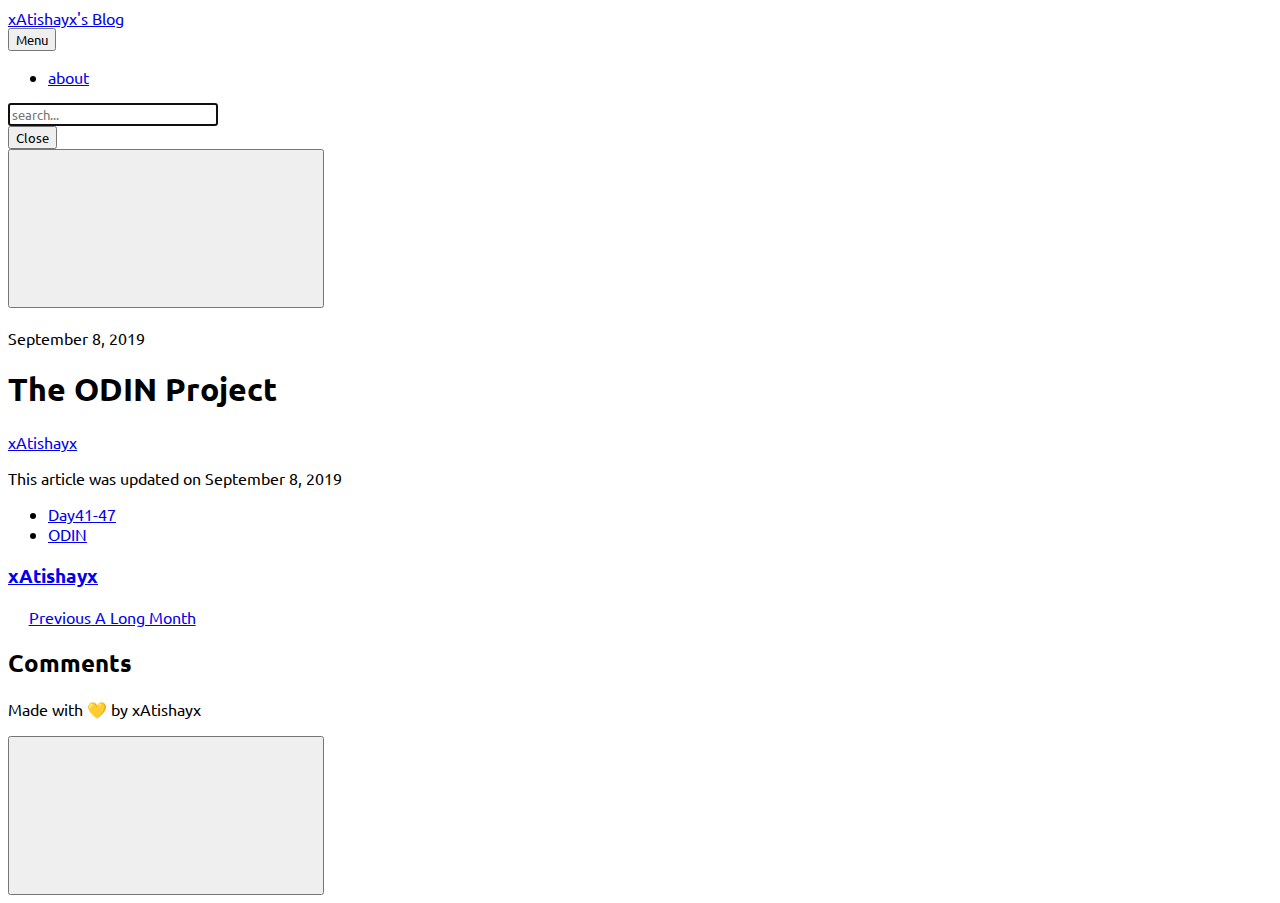
<file: the-odin-project/index.html>
<!DOCTYPE html><html lang="en"><head><meta charset="utf-8"><meta http-equiv="X-UA-Compatible" content="IE=edge"><meta name="viewport" content="width=device-width,initial-scale=1"><title>The ODIN Project - xAtishayx&#x27;s Blog</title><meta name="robots" content="index, follow"><meta name="generator" content="Publii Open-Source CMS for Static Site"><link rel="canonical" href="https://xatishayx.codes/the-odin-project/"><link rel="alternate" type="application/atom+xml" href="https://xatishayx.codes/feed.xml"><link rel="alternate" type="application/json" href="https://xatishayx.codes/feed.json"><meta property="og:title" content="The ODIN Project"><meta property="og:site_name" content="xAtishayx's Blog"><meta property="og:description" content=""><meta property="og:url" content="https://xatishayx.codes/the-odin-project/"><meta property="og:type" content="article"><link rel="shortcut icon" href="https://xatishayx.codes/media/website/PNGIX.com_fire-effect-png_779091.png" type="image/x-icon"><link rel="preconnect" href="https://fonts.gstatic.com/" crossorigin><link href="https://fonts.googleapis.com/css?family=Ubuntu:400,700&amp;subset=latin-ext&amp;display=swap" rel="stylesheet"><style>h1,h2,h3,h4,h5,h6,.btn,[type=button],[type=submit],button,.navbar .navbar__menu li,.navbar_mobile_sidebar .navbar__menu li,.feed__author,.post__tag,.post__share>a span,.post__nav-link>span,.footer{font-family:-apple-system,BlinkMacSystemFont,"Segoe UI",Roboto,Oxygen,Ubuntu,Cantarell,"Fira Sans","Droid Sans","Helvetica Neue",Arial,sans-serif,"Apple Color Emoji","Segoe UI Emoji","Segoe UI Symbol"}body,h1,.h1,blockquote,.search__input,.author__name,.author__info>p,.feed__item h2,.post__nav-link{font-family:'Ubuntu',sans-serif}</style><link rel="stylesheet" href="https://xatishayx.codes/assets/css/style.css?v=bf5c810dbd1b9eff72238868a95bcfa7"><script type="application/ld+json">{"@context":"http://schema.org","@type":"Article","mainEntityOfPage":{"@type":"WebPage","@id":"https://xatishayx.codes/the-odin-project/"},"headline":"The ODIN Project","datePublished":"2019-09-08T01:10","dateModified":"2019-09-08T01:48","description":"","author":{"@type":"Person","name":"xAtishayx"},"publisher":{"@type":"Organization","name":"xAtishayx"}}</script><script src="https://xatishayx.codes/assets/js/ls.parent-fit.min.js?v=1c78585e2a70398fe95085061942fd37"></script><script async src="https://xatishayx.codes/assets/js/lazysizes.min.js?v=149ff45fc6c2f13e892e438a58abb77f"></script></head><body><div class="site-container"><header class="top" id="js-header"><a class="logo" href="https://xatishayx.codes/">xAtishayx&#x27;s Blog</a><nav class="navbar js-navbar"><button class="navbar__toggle js-toggle" aria-label="Menu" aria-haspopup="true" aria-expanded="false"><span class="navbar__toggle-box"><span class="navbar__toggle-inner">Menu</span></span></button><ul class="navbar__menu"><li><a href="xatishayx.codes/about" target="_self">about</a></li></ul></nav><div class="search"><div class="search__overlay js-search-overlay"><div class="search__overlay-inner"><form action="https://xatishayx.codes/search.html" class="search__form"><input class="search__input js-search-input" type="search" name="q" placeholder="search..." autofocus="autofocus"></form><button class="search__close js-search-close" aria-label="Close">Close</button></div></div><button class="search__btn js-search-btn" aria-label="Search"><svg role="presentation" focusable="false"><use xlink:href="https://xatishayx.codes/assets/svg/svg-map.svg#search"/></svg></button></div></header><main><article class="post"><div class="hero"><div class="hero__image"><img class="hero__image-img lazyload" data-src="https://xatishayx.codes/media/website/dream_alone_silhouette_4k.jpg" srcset="https://xatishayx.codes/media/website/responsive/dream_alone_silhouette_4k-xs.jpg 300w, https://xatishayx.codes/media/website/responsive/dream_alone_silhouette_4k-sm.jpg 480w, https://xatishayx.codes/media/website/responsive/dream_alone_silhouette_4k-md.jpg 768w, https://xatishayx.codes/media/website/responsive/dream_alone_silhouette_4k-lg.jpg 1024w, https://xatishayx.codes/media/website/responsive/dream_alone_silhouette_4k-xl.jpg 1360w, https://xatishayx.codes/media/website/responsive/dream_alone_silhouette_4k-2xl.jpg 1600w" sizes="(max-width: 1600px) 100vw, 1600px" data-sizes="auto" alt="" height="" width=""></div><header class="hero__content"><div class="wrapper"><div class="post__meta"><time datetime="2019-09-08T01:10">September 8, 2019</time></div><h1>The ODIN Project</h1><div class="post__meta post__meta--author"><a href="https://xatishayx.codes/authors/xatishayx/" class="feed__author invert">xAtishayx</a></div></div></header></div><div class="wrapper post__entry"></div><footer class="wrapper post__footer"><p class="post__last-updated">This article was updated on September 8, 2019</p><ul class="post__tag"><li><a href="https://xatishayx.codes/day41-47/">Day41-47</a></li><li><a href="https://xatishayx.codes/odin/">ODIN</a></li></ul><div class="post__share"></div><div class="post__bio bio"><div class="bio__info"><h3 class="bio__name"><a href="https://xatishayx.codes/authors/xatishayx/" class="invert" rel="author">xAtishayx</a></h3></div></div></footer></article><nav class="post__nav"><div class="post__nav-inner"><div class="post__nav-prev"><svg width="1.041em" height="0.416em" aria-hidden="true"><use xlink:href="https://xatishayx.codes/assets/svg/svg-map.svg#arrow-prev"/></svg> <a href="https://xatishayx.codes/a-long-month/" class="invert post__nav-link" rel="prev"><span>Previous</span> A Long Month</a></div></div></nav><div class="post__comments"><div class="wrapper"><h2 class="h5">Comments</h2><div id="disqus_thread"></div><script>var disqus_config = function () {
                       this.page.url = 'https://xatishayx.codes/the-odin-project/';
               		this.page.identifier = '3';
                       this.page.title = ' The ODIN Project';
                   };
               
                   var disqus_loaded = false;
               
                   function publiiLoadDisqus() {
                       if(disqus_loaded) {
                           return false;
                       }
               
                       var top = document.getElementById('disqus_thread').offsetTop;
               
                       if (!disqus_loaded && (window.scrollY || window.pageYOffset) + window.innerHeight > top) {
                           disqus_loaded = true;
               
                           (function () {
                               var d = document, s = d.createElement('script');
                               s.src = 'https://xatishayx.disqus.com/embed.js';
                               s.setAttribute('data-timestamp', +new Date());
                               (d.head || d.body).appendChild(s);
                           })();
                       }
                   }
               
                   publiiLoadDisqus();
               
                   window.onscroll = function() {
                       publiiLoadDisqus();
                   };</script><noscript>Please enable JavaScript to view the <a href="https://disqus.com/?ref_noscript" rel="nofollow">comments powered by Disqus.</a></noscript></div></div></main><footer class="footer"><div class="footer__social"></div><div class="footer__copyright"><p>Made with 💛 by xAtishayx</p></div><button class="footer__bttop js-footer__bttop" aria-label="Back to top"><svg><title>Back to top</title><use xlink:href="https://xatishayx.codes/assets/svg/svg-map.svg#toparrow"/></svg></button></footer></div><script>window.publiiThemeMenuConfig = {    
        mobileMenuMode: 'sidebar',
        animationSpeed: 300,
        submenuWidth: 'auto',
        doubleClickTime: 500,
        mobileMenuExpandableSubmenus: true, 
        relatedContainerForOverlayMenuSelector: '.top',
   };</script><script defer="defer" src="https://xatishayx.codes/assets/js/scripts.min.js?v=f56b13ba141d95ea2a0b7aab75ca9528"></script><script>var lazyFeaturedImage=function lazyFeaturedImage(){var b=document.querySelectorAll(".hero__image-img");for(var a=0;a<b.length;a++){var c=b[a];c.addEventListener("lazyloaded",function(f){var d=f.target.parentNode;d.classList.add("hero__image--overlay")})}};lazyFeaturedImage();</script></body></html>
</file>
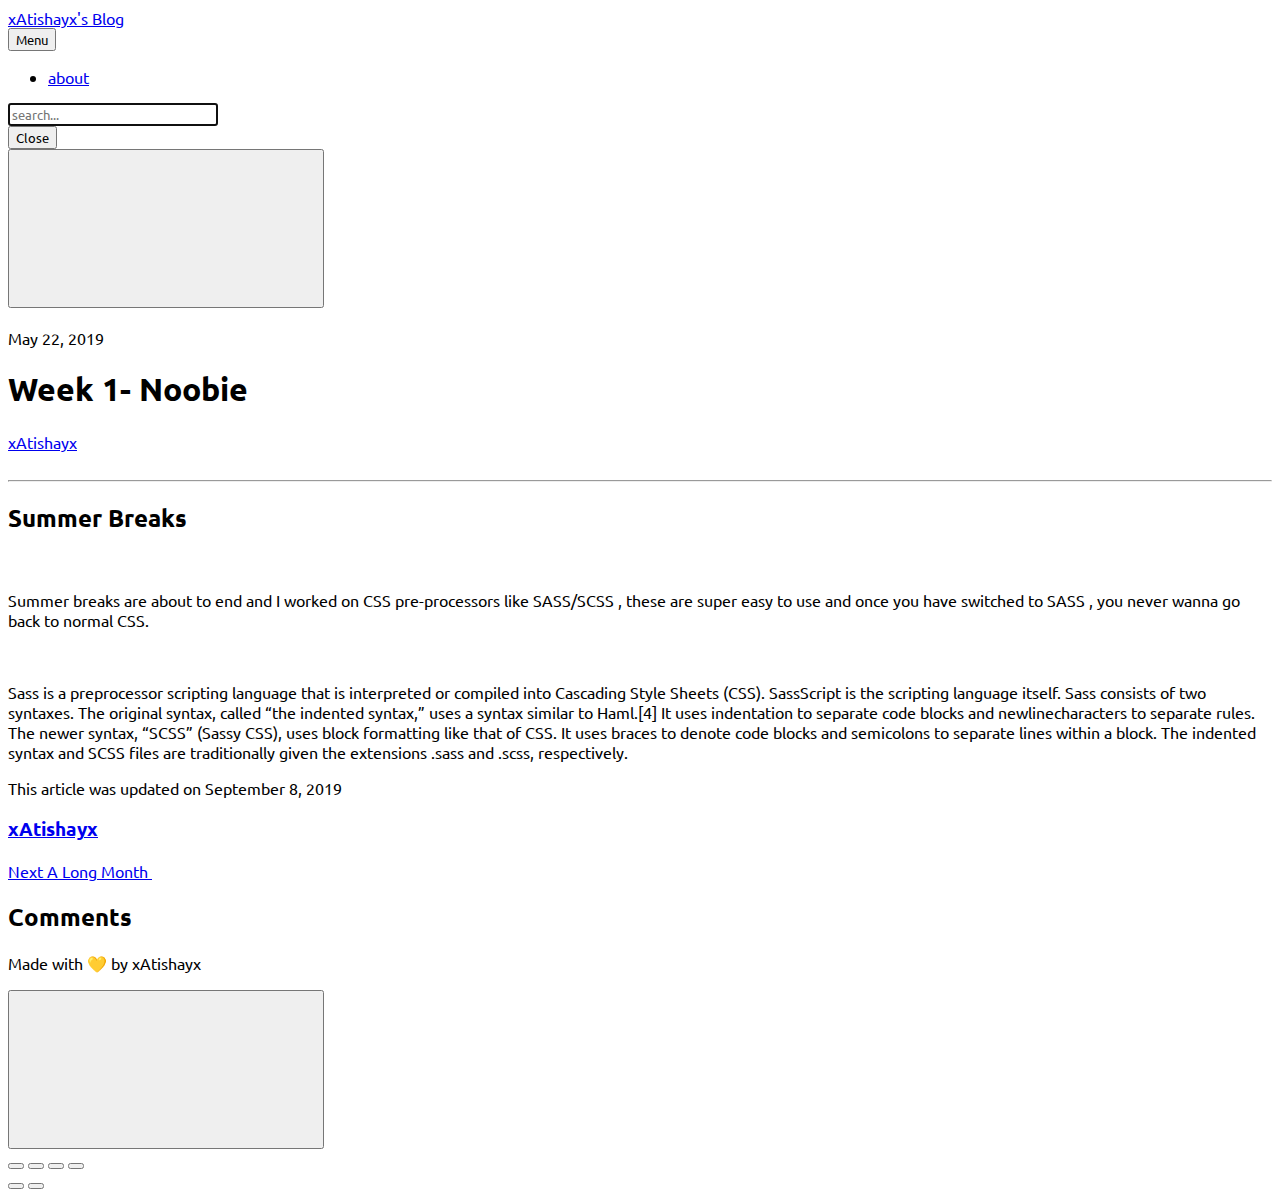
<file: week-1-noobie/index.html>
<!DOCTYPE html><html lang="en"><head><meta charset="utf-8"><meta http-equiv="X-UA-Compatible" content="IE=edge"><meta name="viewport" content="width=device-width,initial-scale=1"><title>Week 1- Noobie - xAtishayx&#x27;s Blog</title><meta name="description" content=" Summer Breaks Summer breaks are about to end and I worked on CSS pre-processors like SASS/SCSS , these are super easy to&hellip;"><meta name="robots" content="index, follow"><meta name="generator" content="Publii Open-Source CMS for Static Site"><link rel="canonical" href="https://xatishayx.codes/week-1-noobie/"><link rel="alternate" type="application/atom+xml" href="https://xatishayx.codes/feed.xml"><link rel="alternate" type="application/json" href="https://xatishayx.codes/feed.json"><meta property="og:title" content="Week 1- Noobie"><meta property="og:site_name" content="xAtishayx's Blog"><meta property="og:description" content=" Summer Breaks Summer breaks are about to end and I worked on CSS pre-processors like SASS/SCSS , these are super easy to&hellip;"><meta property="og:url" content="https://xatishayx.codes/week-1-noobie/"><meta property="og:type" content="article"><link rel="shortcut icon" href="https://xatishayx.codes/media/website/PNGIX.com_fire-effect-png_779091.png" type="image/x-icon"><link rel="preconnect" href="https://fonts.gstatic.com/" crossorigin><link href="https://fonts.googleapis.com/css?family=Ubuntu:400,700&amp;subset=latin-ext&amp;display=swap" rel="stylesheet"><style>h1,h2,h3,h4,h5,h6,.btn,[type=button],[type=submit],button,.navbar .navbar__menu li,.navbar_mobile_sidebar .navbar__menu li,.feed__author,.post__tag,.post__share>a span,.post__nav-link>span,.footer{font-family:-apple-system,BlinkMacSystemFont,"Segoe UI",Roboto,Oxygen,Ubuntu,Cantarell,"Fira Sans","Droid Sans","Helvetica Neue",Arial,sans-serif,"Apple Color Emoji","Segoe UI Emoji","Segoe UI Symbol"}body,h1,.h1,blockquote,.search__input,.author__name,.author__info>p,.feed__item h2,.post__nav-link{font-family:'Ubuntu',sans-serif}</style><link rel="stylesheet" href="https://xatishayx.codes/assets/css/style.css?v=bf5c810dbd1b9eff72238868a95bcfa7"><link rel="stylesheet" href="https://xatishayx.codes/assets/css/photoswipe.css?v=357f87f4e9502a5318d89e8e76e0a344"><script type="application/ld+json">{"@context":"http://schema.org","@type":"Article","mainEntityOfPage":{"@type":"WebPage","@id":"https://xatishayx.codes/week-1-noobie/"},"headline":"Week 1- Noobie","datePublished":"2019-05-22T19:41","dateModified":"2019-09-08T00:53","description":" Summer Breaks Summer breaks are about to end and I worked on CSS pre-processors like SASS/SCSS , these are super easy to&hellip;","author":{"@type":"Person","name":"xAtishayx"},"publisher":{"@type":"Organization","name":"xAtishayx"}}</script><script src="https://xatishayx.codes/assets/js/ls.parent-fit.min.js?v=1c78585e2a70398fe95085061942fd37"></script><script async src="https://xatishayx.codes/assets/js/lazysizes.min.js?v=149ff45fc6c2f13e892e438a58abb77f"></script><style>.pswp--svg .pswp__button,
				          .pswp--svg .pswp__button--arrow--left:before,
				          .pswp--svg .pswp__button--arrow--right:before {
					          background-image: url(https://xatishayx.codes/assets/svg/gallery-icons-light.svg);
			              }</style></head><body><div class="site-container"><header class="top" id="js-header"><a class="logo" href="https://xatishayx.codes/">xAtishayx&#x27;s Blog</a><nav class="navbar js-navbar"><button class="navbar__toggle js-toggle" aria-label="Menu" aria-haspopup="true" aria-expanded="false"><span class="navbar__toggle-box"><span class="navbar__toggle-inner">Menu</span></span></button><ul class="navbar__menu"><li><a href="xatishayx.codes/about" target="_self">about</a></li></ul></nav><div class="search"><div class="search__overlay js-search-overlay"><div class="search__overlay-inner"><form action="https://xatishayx.codes/search.html" class="search__form"><input class="search__input js-search-input" type="search" name="q" placeholder="search..." autofocus="autofocus"></form><button class="search__close js-search-close" aria-label="Close">Close</button></div></div><button class="search__btn js-search-btn" aria-label="Search"><svg role="presentation" focusable="false"><use xlink:href="https://xatishayx.codes/assets/svg/svg-map.svg#search"/></svg></button></div></header><main><article class="post"><div class="hero"><div class="hero__image"><img class="hero__image-img lazyload" data-src="https://xatishayx.codes/media/website/dream_alone_silhouette_4k.jpg" srcset="https://xatishayx.codes/media/website/responsive/dream_alone_silhouette_4k-xs.jpg 300w, https://xatishayx.codes/media/website/responsive/dream_alone_silhouette_4k-sm.jpg 480w, https://xatishayx.codes/media/website/responsive/dream_alone_silhouette_4k-md.jpg 768w, https://xatishayx.codes/media/website/responsive/dream_alone_silhouette_4k-lg.jpg 1024w, https://xatishayx.codes/media/website/responsive/dream_alone_silhouette_4k-xl.jpg 1360w, https://xatishayx.codes/media/website/responsive/dream_alone_silhouette_4k-2xl.jpg 1600w" sizes="(max-width: 1600px) 100vw, 1600px" data-sizes="auto" alt="" height="" width=""></div><header class="hero__content"><div class="wrapper"><div class="post__meta"><time datetime="2019-05-22T19:41">May 22, 2019</time></div><h1>Week 1- Noobie</h1><div class="post__meta post__meta--author"><a href="https://xatishayx.codes/authors/xatishayx/" class="feed__author invert">xAtishayx</a></div></div></header></div><div class="wrapper post__entry"><div class="gallery" data-is-empty="true" data-columns="3"> </div><hr><h2 id="summer-breaks">Summer Breaks</h2><br><p>Summer breaks are about to end and I worked on CSS pre-processors like SASS/SCSS , these are super easy to use and once you have switched to SASS , you never wanna go back to normal CSS.</p><p> </p><p class="align-center">Sass is a preprocessor scripting language that is interpreted or compiled into Cascading Style Sheets (CSS). SassScript is the scripting language itself. Sass consists of two syntaxes. The original syntax, called “the indented syntax,” uses a syntax similar to Haml.[4] It uses indentation to separate code blocks and newlinecharacters to separate rules. The newer syntax, “SCSS” (Sassy CSS), uses block formatting like that of CSS. It uses braces to denote code blocks and semicolons to separate lines within a block. The indented syntax and SCSS files are traditionally given the extensions .sass and .scss, respectively.</p></div><footer class="wrapper post__footer"><p class="post__last-updated">This article was updated on September 8, 2019</p><div class="post__share"></div><div class="post__bio bio"><div class="bio__info"><h3 class="bio__name"><a href="https://xatishayx.codes/authors/xatishayx/" class="invert" rel="author">xAtishayx</a></h3></div></div></footer></article><nav class="post__nav"><div class="post__nav-inner"><div class="post__nav-next"><a href="https://xatishayx.codes/a-long-month/" class="invert post__nav-link" rel="next"><span>Next</span> A Long Month </a><svg width="1.041em" height="0.416em" aria-hidden="true"><use xlink:href="https://xatishayx.codes/assets/svg/svg-map.svg#arrow-next"/></svg></div></div></nav><div class="post__comments"><div class="wrapper"><h2 class="h5">Comments</h2><div id="disqus_thread"></div><script>var disqus_config = function () {
                       this.page.url = 'https://xatishayx.codes/week-1-noobie/';
               		this.page.identifier = '1';
                       this.page.title = ' Week 1- Noobie';
                   };
               
                   var disqus_loaded = false;
               
                   function publiiLoadDisqus() {
                       if(disqus_loaded) {
                           return false;
                       }
               
                       var top = document.getElementById('disqus_thread').offsetTop;
               
                       if (!disqus_loaded && (window.scrollY || window.pageYOffset) + window.innerHeight > top) {
                           disqus_loaded = true;
               
                           (function () {
                               var d = document, s = d.createElement('script');
                               s.src = 'https://xatishayx.disqus.com/embed.js';
                               s.setAttribute('data-timestamp', +new Date());
                               (d.head || d.body).appendChild(s);
                           })();
                       }
                   }
               
                   publiiLoadDisqus();
               
                   window.onscroll = function() {
                       publiiLoadDisqus();
                   };</script><noscript>Please enable JavaScript to view the <a href="https://disqus.com/?ref_noscript" rel="nofollow">comments powered by Disqus.</a></noscript></div></div></main><footer class="footer"><div class="footer__social"></div><div class="footer__copyright"><p>Made with 💛 by xAtishayx</p></div><button class="footer__bttop js-footer__bttop" aria-label="Back to top"><svg><title>Back to top</title><use xlink:href="https://xatishayx.codes/assets/svg/svg-map.svg#toparrow"/></svg></button></footer></div><script>window.publiiThemeMenuConfig = {    
        mobileMenuMode: 'sidebar',
        animationSpeed: 300,
        submenuWidth: 'auto',
        doubleClickTime: 500,
        mobileMenuExpandableSubmenus: true, 
        relatedContainerForOverlayMenuSelector: '.top',
   };</script><script defer="defer" src="https://xatishayx.codes/assets/js/scripts.min.js?v=f56b13ba141d95ea2a0b7aab75ca9528"></script><script>var lazyFeaturedImage=function lazyFeaturedImage(){var b=document.querySelectorAll(".hero__image-img");for(var a=0;a<b.length;a++){var c=b[a];c.addEventListener("lazyloaded",function(f){var d=f.target.parentNode;d.classList.add("hero__image--overlay")})}};lazyFeaturedImage();</script><script defer="defer" src="https://xatishayx.codes/assets/js/photoswipe.min.js?v=90d5a5ff4789f25f79840f95fc089c0e"></script><script defer="defer" src="https://xatishayx.codes/assets/js/photoswipe-ui-default.min.js?v=c061a13816b98ce8c8a7ffb2e62dc403"></script><script>var initPhotoSwipeFromDOM=function(gallerySelector){var parseThumbnailElements=function(el){var thumbElements=el.childNodes,numNodes=thumbElements.length,items=[],figureEl,linkEl,size,item;for(var i=0;i<numNodes;i++){figureEl=thumbElements[i];if(figureEl.nodeType!==1){continue;}
          linkEl=figureEl.children[0];size=linkEl.getAttribute('data-size').split('x');item={src:linkEl.getAttribute('href'),w:parseInt(size[0],10),h:parseInt(size[1],10)};if(figureEl.children.length>1){item.title=figureEl.children[1].innerHTML;}
          if(linkEl.children.length>0){item.msrc=linkEl.children[0].getAttribute('src');}
          item.el=figureEl;items.push(item);}
          return items;};var closest=function closest(el,fn){return el&&(fn(el)?el:closest(el.parentNode,fn));};var onThumbnailsClick=function(e){e=e||window.event;e.preventDefault?e.preventDefault():e.returnValue=false;var eTarget=e.target||e.srcElement;var clickedListItem=closest(eTarget,function(el){return(el.tagName&&el.tagName.toUpperCase()==='FIGURE');});if(!clickedListItem){return;}
          var clickedGallery=clickedListItem.parentNode,childNodes=clickedListItem.parentNode.childNodes,numChildNodes=childNodes.length,nodeIndex=0,index;for(var i=0;i<numChildNodes;i++){if(childNodes[i].nodeType!==1){continue;}
          if(childNodes[i]===clickedListItem){index=nodeIndex;break;}
          nodeIndex++;}
          if(index>=0){openPhotoSwipe(index,clickedGallery);}
          return false;};var photoswipeParseHash=function(){var hash=window.location.hash.substring(1),params={};if(hash.length<5){return params;}
          var vars=hash.split('&');for(var i=0;i<vars.length;i++){if(!vars[i]){continue;}
          var pair=vars[i].split('=');if(pair.length<2){continue;}
          params[pair[0]]=pair[1];}
          if(params.gid){params.gid=parseInt(params.gid,10);}
          return params;};var openPhotoSwipe=function(index,galleryElement,disableAnimation,fromURL){var pswpElement=document.querySelectorAll('.pswp')[0],gallery,options,items;items=parseThumbnailElements(galleryElement);options={galleryUID:galleryElement.getAttribute('data-pswp-uid'),getThumbBoundsFn:function(index){var thumbnail=items[index].el.getElementsByTagName('img')[0],pageYScroll=window.pageYOffset||document.documentElement.scrollTop,rect=thumbnail.getBoundingClientRect();return{x:rect.left,y:rect.top+pageYScroll,w:rect.width};},
          mainClass:'pswp--dark',
          preload: [1,2],
          hideAnimationDuration:200,
          showAnimationDuration:0,
          bgOpacity: 0.7,
          showHideOpacity:true,
          closeOnScroll: true,
          arrowKeys: true,
          closeEl: true,
          captionEl: true,
          fullscreenEl: true,
          zoomEl: true,
          shareEl: true,
          counterEl: true,
          arrowEl: true,
          preloaderEl: true
          };if(fromURL){if(options.galleryPIDs){for(var j=0;j<items.length;j++){if(items[j].pid==index){options.index=j;break;}}}else{options.index=parseInt(index,10)-1;}}else{options.index=parseInt(index,10);}
          if(isNaN(options.index)){return;}
          if(disableAnimation){options.showAnimationDuration=0;}
          gallery=new PhotoSwipe(pswpElement,PhotoSwipeUI_Default,items,options);gallery.init();gallery.options.escKey=true;};var galleryElements=document.querySelectorAll(gallerySelector);for(var i=0,l=galleryElements.length;i<l;i++){galleryElements[i].setAttribute('data-pswp-uid',i+1);galleryElements[i].onclick=onThumbnailsClick;}
          var hashData=photoswipeParseHash();if(hashData.pid&&hashData.gid){openPhotoSwipe(hashData.pid,galleryElements[hashData.gid-1],true,true);}};initPhotoSwipeFromDOM('.gallery');</script><div class="pswp" tabindex="-1" role="dialog" aria-hidden="true"><div class="pswp__bg"></div><div class="pswp__scroll-wrap"><div class="pswp__container"><div class="pswp__item"></div><div class="pswp__item"></div><div class="pswp__item"></div></div><div class="pswp__ui pswp__ui--hidden"><div class="pswp__top-bar"><div class="pswp__counter"></div><button class="pswp__button pswp__button--close" title="Close (Esc)"></button> <button class="pswp__button pswp__button--share" title="Share"></button> <button class="pswp__button pswp__button--fs" title="Toggle fullscreen"></button> <button class="pswp__button pswp__button--zoom" title="Zoom in/out"></button><div class="pswp__preloader"><div class="pswp__preloader__icn"><div class="pswp__preloader__cut"><div class="pswp__preloader__donut"></div></div></div></div></div><div class="pswp__share-modal pswp__share-modal--hidden pswp__single-tap"><div class="pswp__share-tooltip"></div></div><button class="pswp__button pswp__button--arrow--left" title="Previous (arrow left)"></button> <button class="pswp__button pswp__button--arrow--right" title="Next (arrow right)"></button><div class="pswp__caption"><div class="pswp__caption__center"></div></div></div></div></div></body></html>
</file>
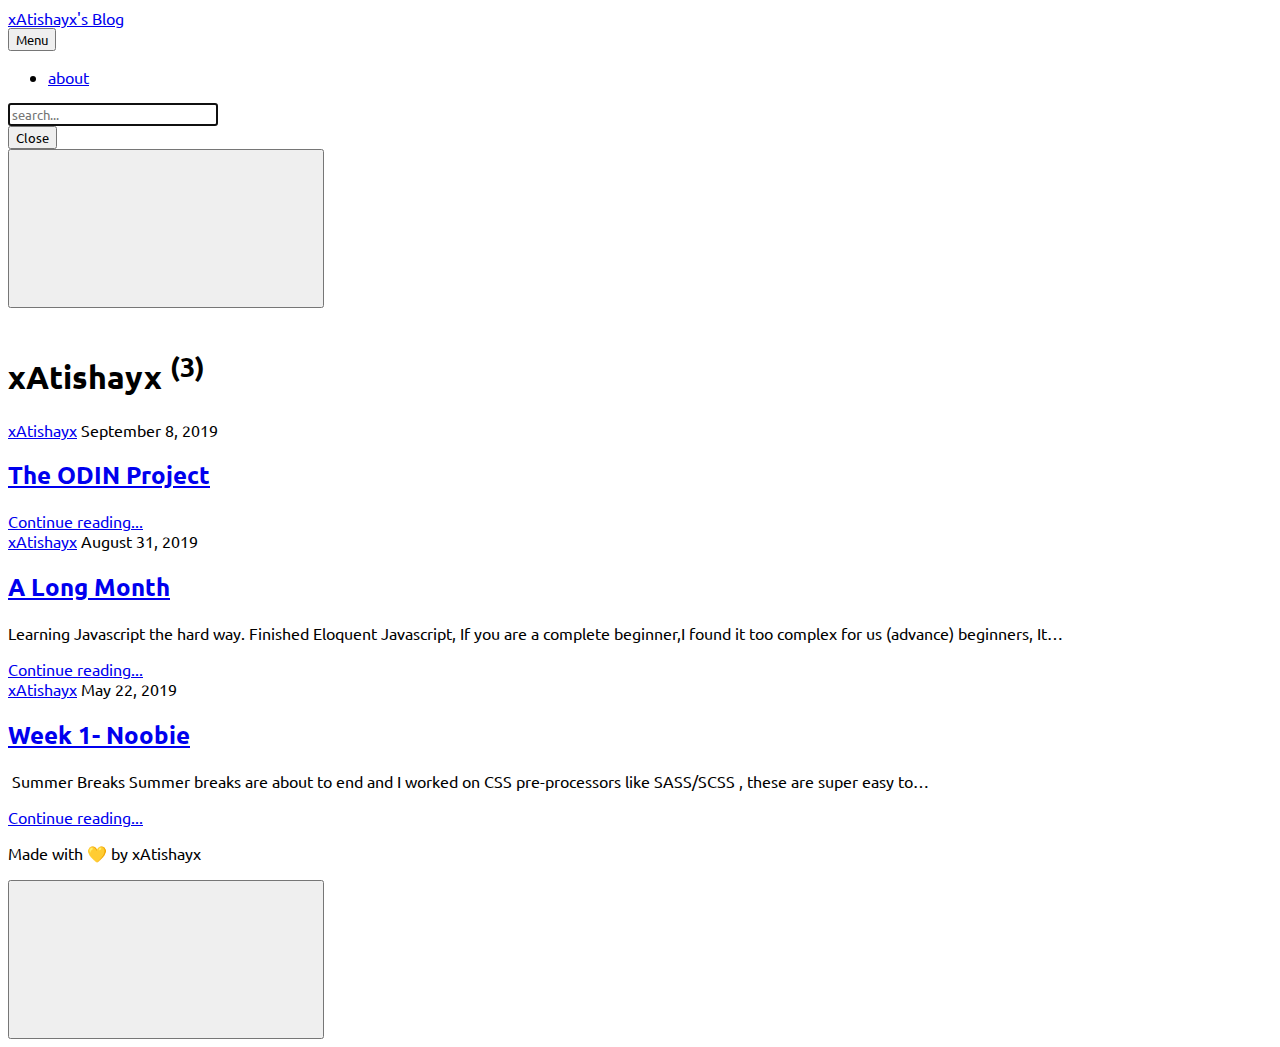
<file: authors/xatishayx/index.html>
<!DOCTYPE html><html lang="en"><head><meta charset="utf-8"><meta http-equiv="X-UA-Compatible" content="IE=edge"><meta name="viewport" content="width=device-width,initial-scale=1"><title>Author: xAtishayx - xAtishayx&#x27;s Blog</title><meta name="robots" content="noindex, follow"><meta name="generator" content="Publii Open-Source CMS for Static Site"><link rel="alternate" type="application/atom+xml" href="https://xatishayx.codes/feed.xml"><link rel="alternate" type="application/json" href="https://xatishayx.codes/feed.json"><meta property="og:title" content="xAtishayx"><meta property="og:site_name" content="xAtishayx's Blog"><meta property="og:description" content=""><meta property="og:url" content="https://xatishayx.codes/authors/xatishayx/"><meta property="og:type" content="website"><link rel="shortcut icon" href="https://xatishayx.codes/media/website/PNGIX.com_fire-effect-png_779091.png" type="image/x-icon"><link rel="preconnect" href="https://fonts.gstatic.com/" crossorigin><link href="https://fonts.googleapis.com/css?family=Ubuntu:400,700&amp;subset=latin-ext&amp;display=swap" rel="stylesheet"><style>h1,h2,h3,h4,h5,h6,.btn,[type=button],[type=submit],button,.navbar .navbar__menu li,.navbar_mobile_sidebar .navbar__menu li,.feed__author,.post__tag,.post__share>a span,.post__nav-link>span,.footer{font-family:-apple-system,BlinkMacSystemFont,"Segoe UI",Roboto,Oxygen,Ubuntu,Cantarell,"Fira Sans","Droid Sans","Helvetica Neue",Arial,sans-serif,"Apple Color Emoji","Segoe UI Emoji","Segoe UI Symbol"}body,h1,.h1,blockquote,.search__input,.author__name,.author__info>p,.feed__item h2,.post__nav-link{font-family:'Ubuntu',sans-serif}</style><link rel="stylesheet" href="https://xatishayx.codes/assets/css/style.css?v=bf5c810dbd1b9eff72238868a95bcfa7"><script type="application/ld+json">{"@context":"http://schema.org","@type":"Organization","name":"xAtishayx's Blog","url":"https://xatishayx.codes/","sameAs":[]}</script><script src="https://xatishayx.codes/assets/js/ls.parent-fit.min.js?v=1c78585e2a70398fe95085061942fd37"></script><script async src="https://xatishayx.codes/assets/js/lazysizes.min.js?v=149ff45fc6c2f13e892e438a58abb77f"></script></head><body><div class="site-container"><header class="top" id="js-header"><a class="logo" href="https://xatishayx.codes/">xAtishayx&#x27;s Blog</a><nav class="navbar js-navbar"><button class="navbar__toggle js-toggle" aria-label="Menu" aria-haspopup="true" aria-expanded="false"><span class="navbar__toggle-box"><span class="navbar__toggle-inner">Menu</span></span></button><ul class="navbar__menu"><li><a href="xatishayx.codes/about" target="_self">about</a></li></ul></nav><div class="search"><div class="search__overlay js-search-overlay"><div class="search__overlay-inner"><form action="https://xatishayx.codes/search.html" class="search__form"><input class="search__input js-search-input" type="search" name="q" placeholder="search..." autofocus="autofocus"></form><button class="search__close js-search-close" aria-label="Close">Close</button></div></div><button class="search__btn js-search-btn" aria-label="Search"><svg role="presentation" focusable="false"><use xlink:href="https://xatishayx.codes/assets/svg/svg-map.svg#search"/></svg></button></div></header><main><div class="hero"><div class="hero__image"><img class="hero__image-img lazyload" data-src="https://xatishayx.codes/media/website/dream_alone_silhouette_4k.jpg" srcset="https://xatishayx.codes/media/website/responsive/dream_alone_silhouette_4k-xs.jpg 300w, https://xatishayx.codes/media/website/responsive/dream_alone_silhouette_4k-sm.jpg 480w, https://xatishayx.codes/media/website/responsive/dream_alone_silhouette_4k-md.jpg 768w, https://xatishayx.codes/media/website/responsive/dream_alone_silhouette_4k-lg.jpg 1024w, https://xatishayx.codes/media/website/responsive/dream_alone_silhouette_4k-xl.jpg 1360w, https://xatishayx.codes/media/website/responsive/dream_alone_silhouette_4k-2xl.jpg 1600w" sizes="(max-width: 1600px) 100vw, 1600px" data-sizes="auto" alt=""></div><header class="hero__content"><div class="wrapper"><h1>xAtishayx <sup>(3)</sup></h1></div></header></div><div class="feed"><article class="feed__item"><header class="wrapper"><div class="feed__meta"><a href="https://xatishayx.codes/authors/xatishayx/" class="feed__author invert">xAtishayx</a> <time datetime="2019-09-08T01:10" class="feed__date">September 8, 2019</time></div><h2><a href="https://xatishayx.codes/the-odin-project/" class="invert">The ODIN Project</a></h2></header><div class="wrapper"><p></p><a href="https://xatishayx.codes/the-odin-project/" class="readmore feed__readmore invert">Continue reading...</a></div></article><article class="feed__item"><header class="wrapper"><div class="feed__meta"><a href="https://xatishayx.codes/authors/xatishayx/" class="feed__author invert">xAtishayx</a> <time datetime="2019-08-31T01:06" class="feed__date">August 31, 2019</time></div><h2><a href="https://xatishayx.codes/a-long-month/" class="invert">A Long Month</a></h2></header><div class="wrapper"><p>Learning Javascript the hard way. Finished Eloquent Javascript, If you are a complete beginner,I found it too complex for us (advance) beginners, It&hellip;</p><a href="https://xatishayx.codes/a-long-month/" class="readmore feed__readmore invert">Continue reading...</a></div></article><article class="feed__item"><header class="wrapper"><div class="feed__meta"><a href="https://xatishayx.codes/authors/xatishayx/" class="feed__author invert">xAtishayx</a> <time datetime="2019-05-22T19:41" class="feed__date">May 22, 2019</time></div><h2><a href="https://xatishayx.codes/week-1-noobie/" class="invert">Week 1- Noobie</a></h2></header><div class="wrapper"><p> Summer Breaks Summer breaks are about to end and I worked on CSS pre-processors like SASS/SCSS , these are super easy to&hellip;</p><a href="https://xatishayx.codes/week-1-noobie/" class="readmore feed__readmore invert">Continue reading...</a></div></article></div></main><footer class="footer"><div class="footer__social"></div><div class="footer__copyright"><p>Made with 💛 by xAtishayx</p></div><button class="footer__bttop js-footer__bttop" aria-label="Back to top"><svg><title>Back to top</title><use xlink:href="https://xatishayx.codes/assets/svg/svg-map.svg#toparrow"/></svg></button></footer></div><script>window.publiiThemeMenuConfig = {    
        mobileMenuMode: 'sidebar',
        animationSpeed: 300,
        submenuWidth: 'auto',
        doubleClickTime: 500,
        mobileMenuExpandableSubmenus: true, 
        relatedContainerForOverlayMenuSelector: '.top',
   };</script><script defer="defer" src="https://xatishayx.codes/assets/js/scripts.min.js?v=f56b13ba141d95ea2a0b7aab75ca9528"></script><script>var lazyFeaturedImage=function lazyFeaturedImage(){var b=document.querySelectorAll(".hero__image-img");for(var a=0;a<b.length;a++){var c=b[a];c.addEventListener("lazyloaded",function(f){var d=f.target.parentNode;d.classList.add("hero__image--overlay")})}};lazyFeaturedImage();</script></body></html>
</file>
